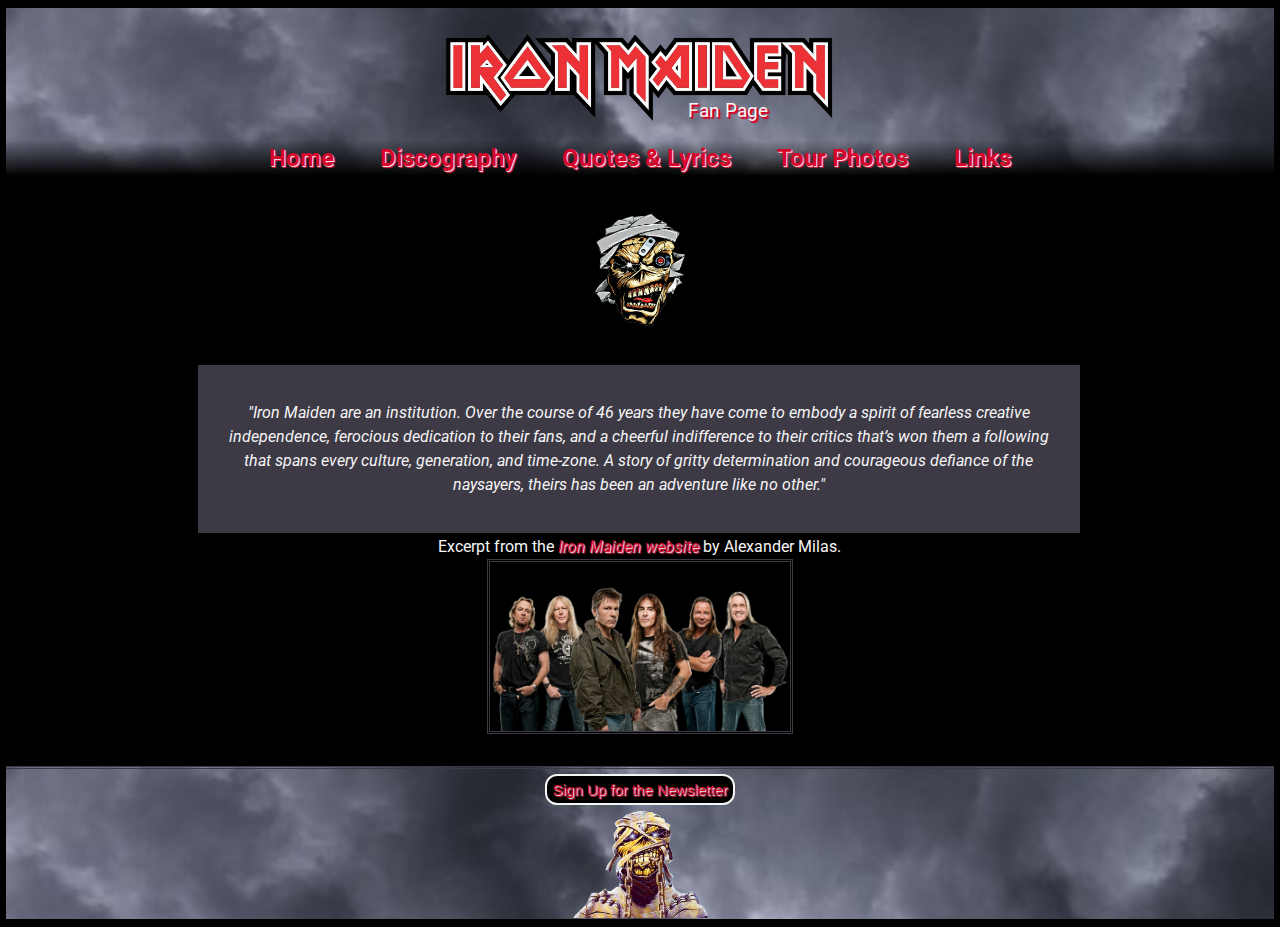
<file: index.html>
<!DOCTYPE html>
<html lang="en">

<head>
    <meta charset="UTF-8">
    <meta http-equiv="X-UA-Compatible" content="IE=edge">
    <meta name="viewport" content="width=device-width, initial-scale=1.0">
    <title>Iron Maiden Fan Page</title>
    <link rel="stylesheet" href="css/index-styles.css" />
    <link rel="preconnect" href="https://fonts.googleapis.com">
<link rel="preconnect" href="https://fonts.gstatic.com" crossorigin>
<link href="https://fonts.googleapis.com/css2?family=Roboto:wght@300&display=swap" rel="stylesheet"> 
</head>

<body>
    <header>
        <img src="images/iron-maiden-logo.png" alt="Iron Maiden Logo" class="top-logo">
        <h1>Fan Page</h1>

        <div class="navbar">
            <a href="index.html">Home</a>
            <div class="dropdown">
              <button class="dropbtn">More...
                <i class="fa fa-caret-down"></i>
              </button>
              <div class="dropdown-content">
                <li><a href="html/discography.html">Discography</a></li>
                <li><a href="html/quotes.html">Quotes & Lyrics</a></li>
                <li><a href="html/tour-photos.html">Tour Photos</a></li>
                <li><a href="html/links.html">Links</a></li>
              </div>
            </div>
          </div> 

        <nav class="top-nav-bar">
            <ul>
                <li><a href="index.html">Home</a></li>
                <li><a href="html/discography.html">Discography</a></li>
                <li><a href="html/quotes.html">Quotes & Lyrics</a></li>
                <li><a href="html/tour-photos.html">Tour Photos</a></li>
                <li><a href="html/links.html">Links</a></li>
            </ul>
        </nav>
    </header>

    <main>

        <section>
            <img src="images/eddie-head-small.png" alt="Small Eddie Head" class="small-eddie">
            <p id="about-iron-maiden">
            <figure>
                <blockquote>
                    <p>"Iron Maiden are an institution. Over the course of 46 years they have come to embody a spirit
                        of
                        fearless creative independence, ferocious dedication to their fans, and a cheerful
                        indifference
                        to their critics that’s won them a following that spans every culture, generation, and
                        time-zone. A story of gritty determination and courageous defiance of the naysayers, theirs
                        has
                        been an adventure like no other."</p>
                </blockquote>
                <figcaption>Excerpt from the <cite><a href="https://www.ironmaiden.com/the-band">Iron Maiden
                            website</a></cite> by Alexander Milas.</figcaption>
            </figure>
            <img src="images/IM-band-transparent.png" alt="Iron Maiden Band Members Photo" class="about-img">
            </p>
        </section>

    </main>

    <footer>
        <button id="newsletter-button">
            <a href="html/newsletter/info.html">Sign Up for the Newsletter</a>
        </button>
        <img src="images/eddie transparent.png" alt="Eddie" class="logo-bottom">
    </footer>

</body>

</html>
</file>
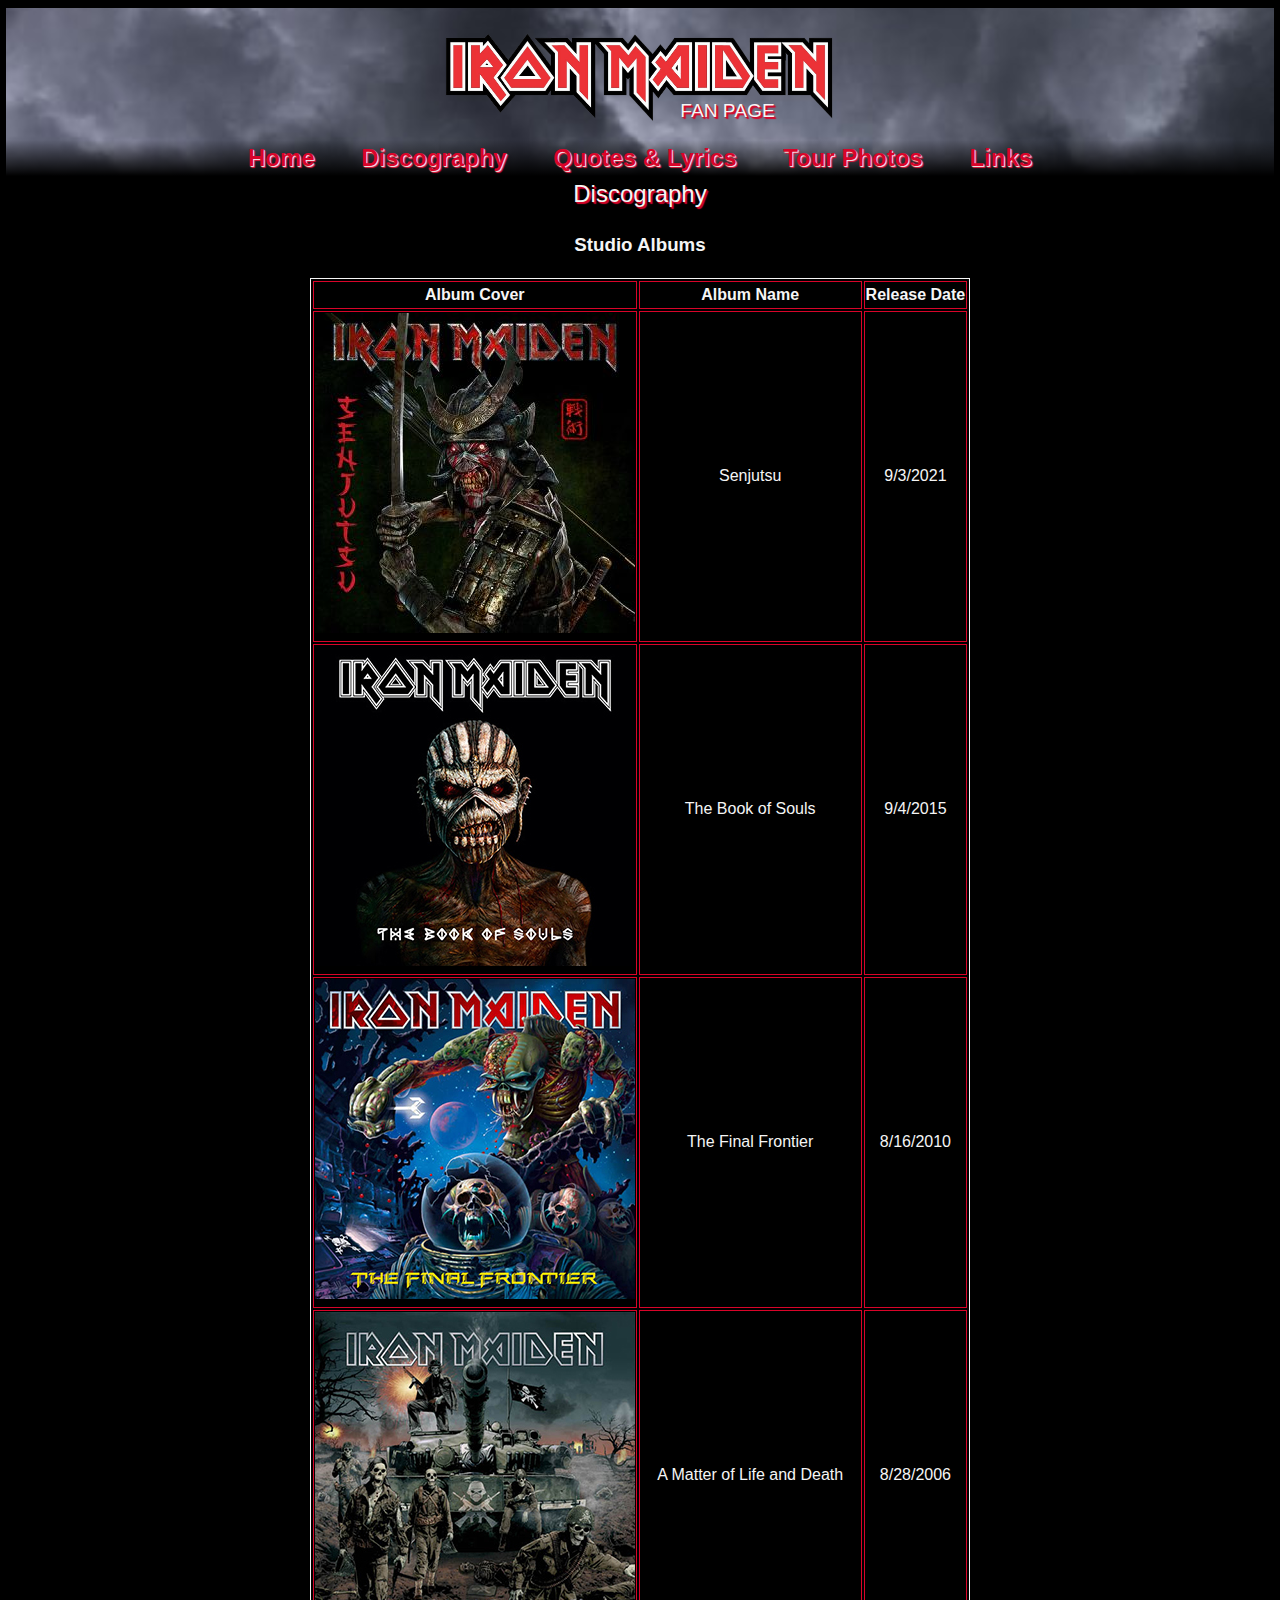
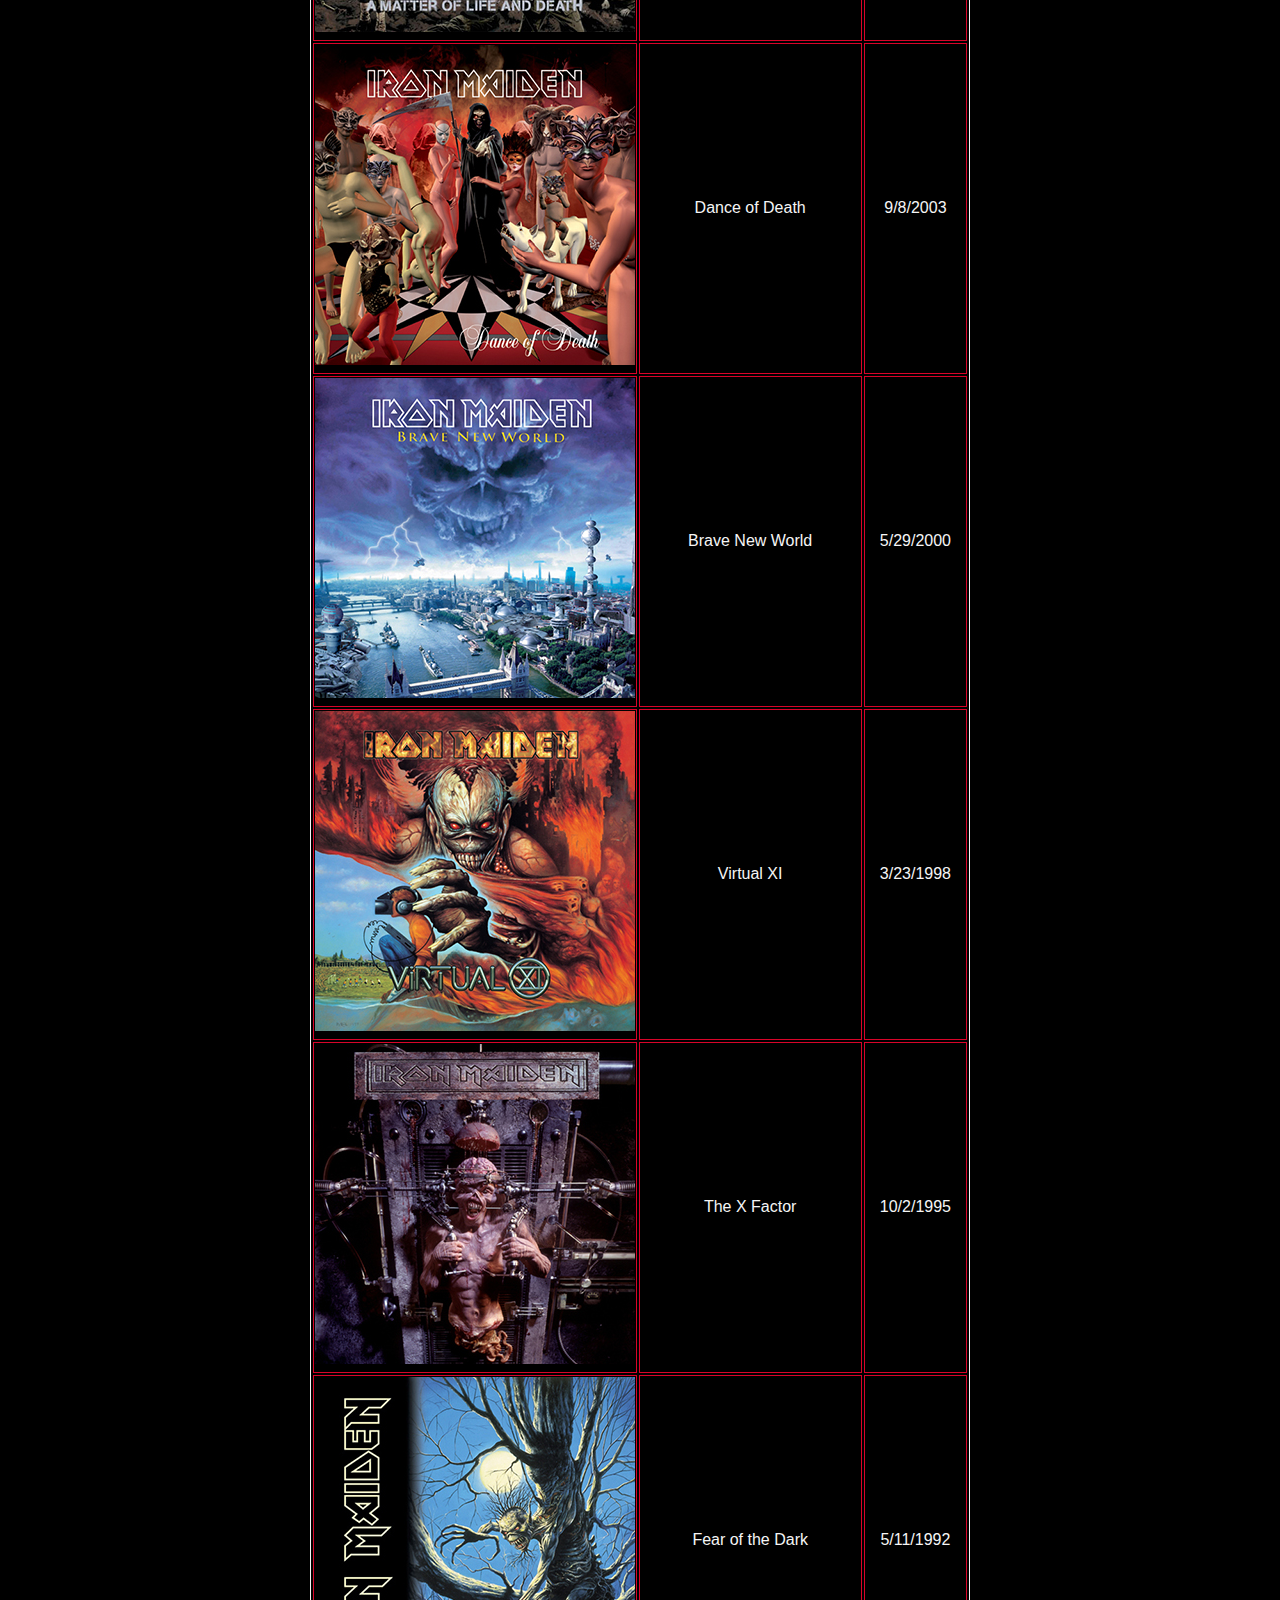
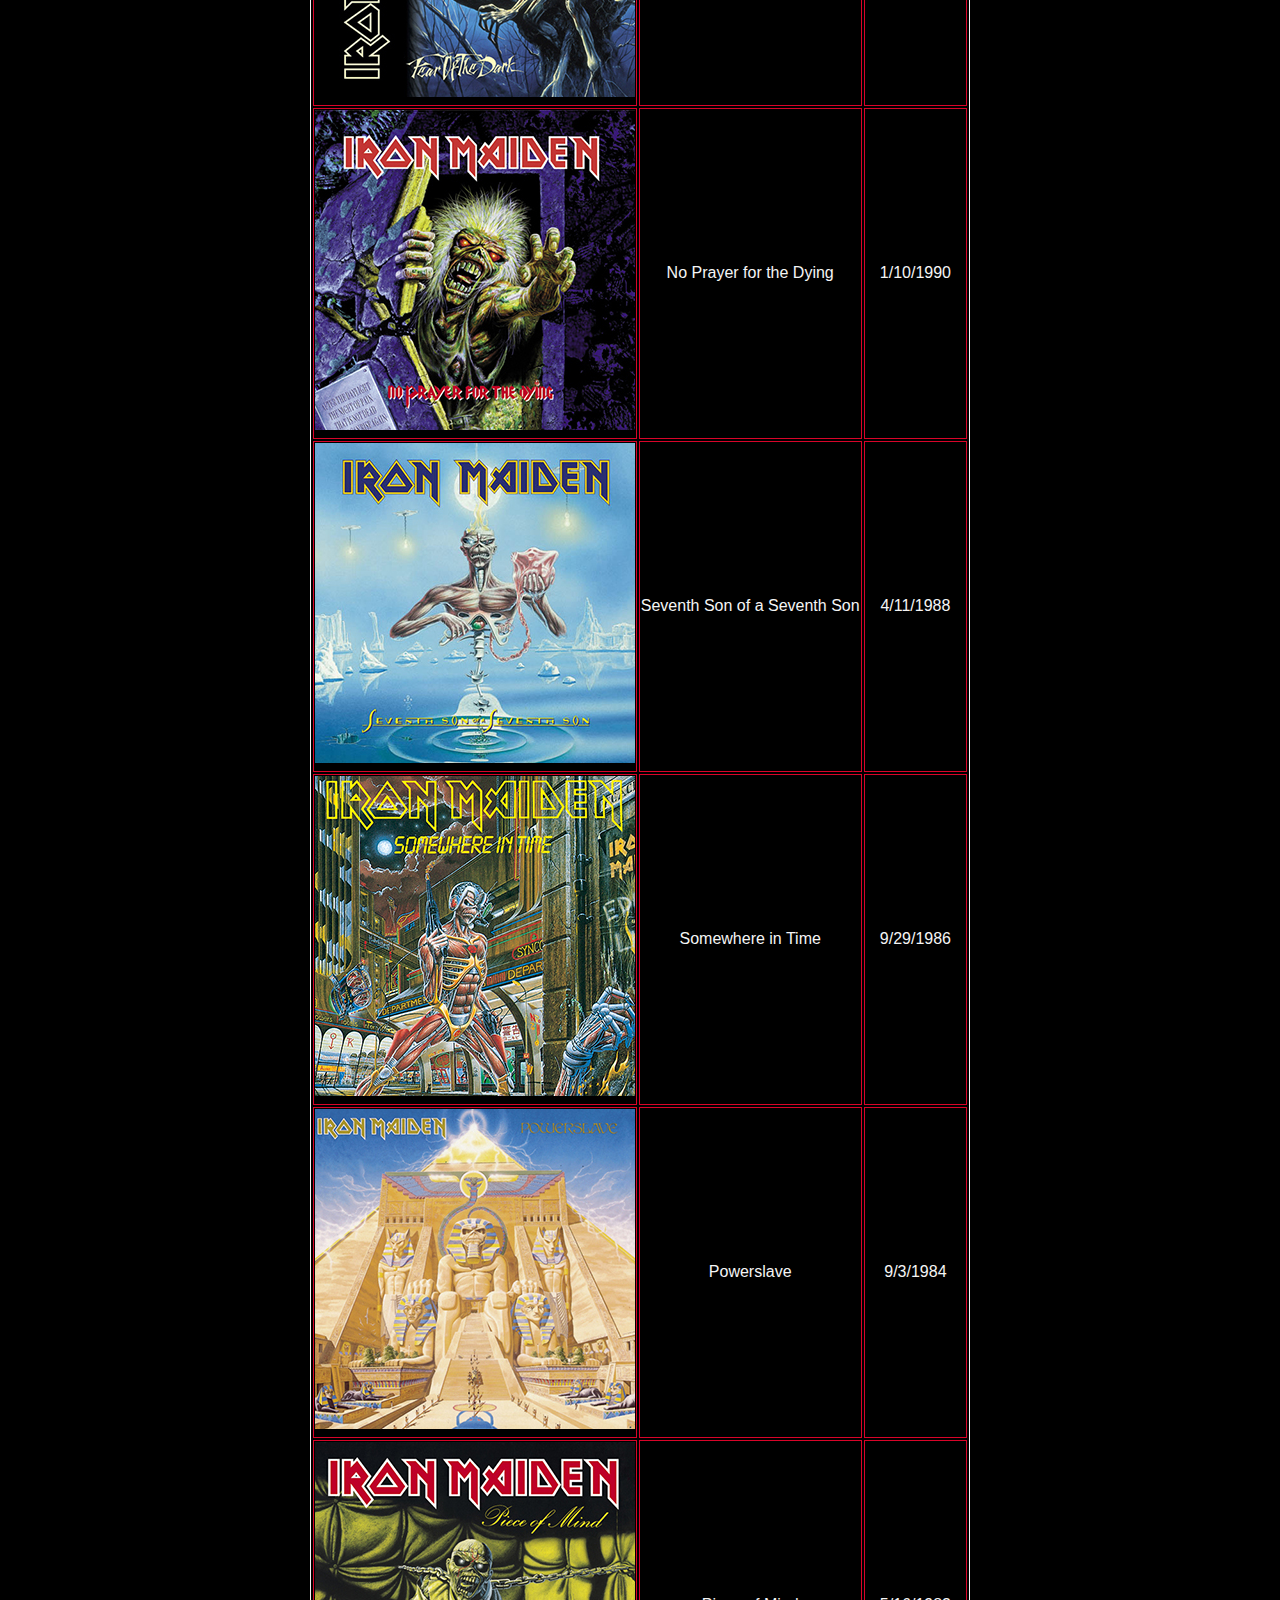
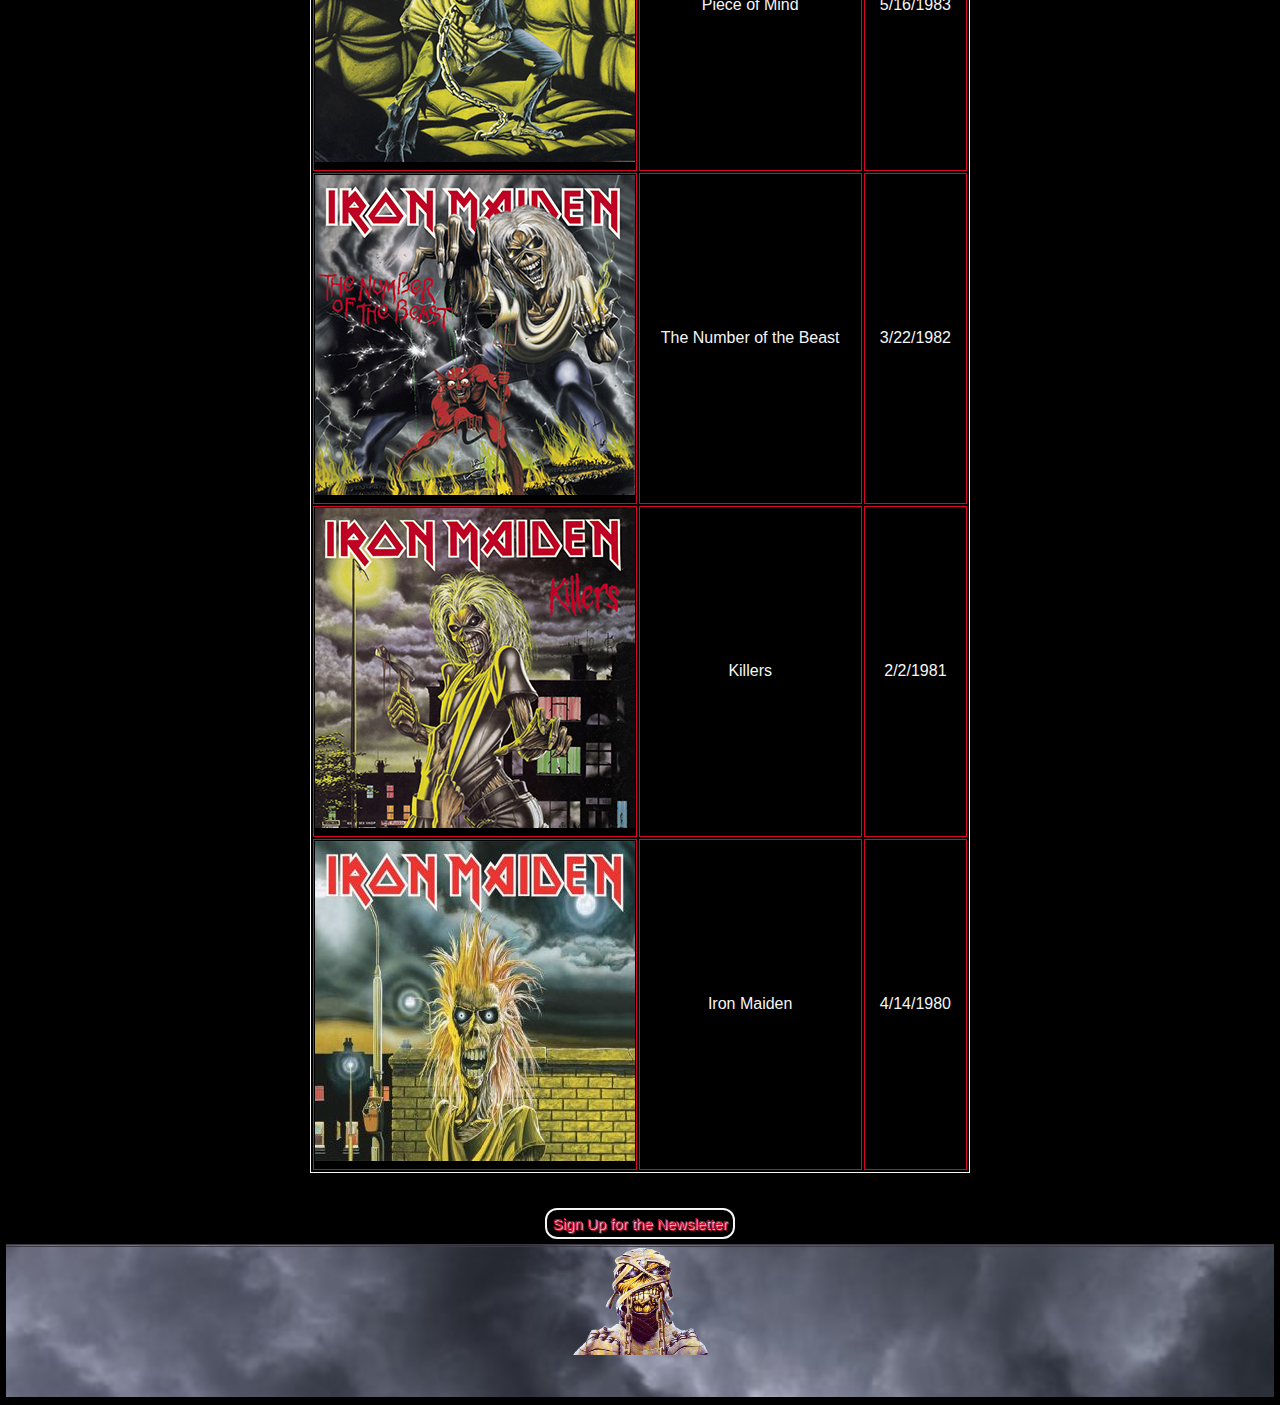
<file: discography.html>
<!DOCTYPE html>
<html lang="en">
<head>
    <meta charset="UTF-8">
    <meta http-equiv="X-UA-Compatible" content="IE=edge">
    <meta name="viewport" content="width=device-width, initial-scale=1.0">
    <title>Discography</title>
    <link rel="stylesheet" href="css/index-styles.css" />
</head>
<body>
    <header>
        <img src="images/iron-maiden-logo.png" alt="Iron Maiden Logo" class="top-logo">
        <h1 class="welcome">FAN PAGE</h1>
        <nav>
            <ul class="top-nav-bar">
                <li><a href="index.html">Home</a></li>
                <li><a href="discography.html">Discography</a></li>
                <li><a href="quotes.html">Quotes & Lyrics</a></li>
                <li><a href="tour-photos.html">Tour Photos</a></li>
                <li><a href="links.html">Links</a></li>
            </ul>
        </nav>
    </header>
    <main>
        <section>
            <h2 class="underline">Discography</h2>
            <h3>Studio Albums</h3>
            <table class="center-table">
                <thead>
                    <tr>
                        <th>Album Cover</th>
                        <th>Album Name</th>
                        <th>Release Date</th>
                    </tr>
                </thead>
                <tbody>
                    <tr>
                        <td><img src="images/senjutsu.jpg" alt="Senjutsu Album Cover" class="table-albums"></td>
                        <td>Senjutsu</td>
                        <td>9/3/2021</td>
                    </tr>
                    <tr>
                        <td><img src="images/album-the-book-of-souls.jpg" alt="Book of Souls Album Cover"
                                class="table-albums"></td>
                        <td>The Book of Souls</td>
                        <td>9/4/2015</td>
                    </tr>
                    <tr>
                        <td><img src="images/album-final-frontier.jpg" alt="The Final Frontier Album Cover"
                                class="table-albums"></td>
                        <td>The Final Frontier</td>
                        <td>8/16/2010</td>
                    </tr>
                    <tr>
                        <td><img src="images/album-a-matter-of-life-and-death.jpg"
                                alt="A Matter of Life and Death Album Cover" class="table-albums"></td>
                        <td>A Matter of Life and Death</td>
                        <td>8/28/2006</td>
                    </tr>
                    <tr>
                        <td><img src="images/album-dance-of-death.jpg" alt="Dance of Death Album Cover"
                                class="table-albums"></td>
                        <td>Dance of Death</td>
                        <td>9/8/2003</td>
                    </tr>
                    <tr>
                        <td><img src="images/album-brave-new-world.jpg" alt="Brave New World Album Cover"
                                class="table-albums"></td>
                        <td>Brave New World</td>
                        <td>5/29/2000</td>
                    </tr>
                    <tr>
                        <td><img src="images/album-virtual-xi.jpg" alt="Virtual XI Album Cover" class="table-albums">
                        </td>
                        <td>Virtual XI</td>
                        <td>3/23/1998</td>
                    </tr>
                    <tr>
                        <td><img src="images/album-the-x-factor.jpg" alt="The X Factor Album Cover"
                                class="table-albums"></td>
                        <td>The X Factor</td>
                        <td>10/2/1995</td>
                    </tr>
                    <tr>
                        <td><img src="images/album-fear-of-the-dark.jpg" alt="Fear of the Dark Album Cover"
                                class="table-albums"></td>
                        <td>Fear of the Dark</td>
                        <td>5/11/1992</td>
                    </tr>
                    <tr>
                        <td><img src="images/album-no-prayer-for-the-dying.jpg"
                                alt="No Prayer for the Dying Album Cover" class="table-albums"></td>
                        <td>No Prayer for the Dying</td>
                        <td>1/10/1990</td>
                    </tr>
                    <tr>
                        <td><img src="images/album-seventh-son.jpg" alt="Seventh Son of a Seventh Son Album Cover"
                                class="table-albums"></td>
                        <td>Seventh Son of a Seventh Son</td>
                        <td>4/11/1988</td>
                    </tr>
                    <tr>
                        <td><img src="images/album-somewhere-in-time.jpg" alt="Somewhere in Time Album Cover"
                                class="table-albums"></td>
                        <td>Somewhere in Time</td>
                        <td>9/29/1986</td>
                    </tr>
                    <tr>
                        <td><img src="images/album-power-slave.jpg" alt="Powerslave Album Cover" class="table-albums">
                        </td>
                        <td>Powerslave</td>
                        <td>9/3/1984</td>
                    </tr>
                    <tr>
                        <td><img src="images/album-piece-of-mind.jpg" alt="Piece of Mind Album Cover"
                                class="table-albums"></td>
                        <td>Piece of Mind</td>
                        <td>5/16/1983</td>
                    </tr>
                    <tr>
                        <td><img src="images/album-number-of-the-beast.jpg" alt="Number of the Beast Album Cover"
                                class="table-albums"></td>
                        <td>The Number of the Beast</td>
                        <td>3/22/1982</td>
                    </tr>
                    <tr>
                        <td><img src="images/album-killers.jpg" alt="Killers Album Cover" class="table-albums"></td>
                        <td>Killers</td>
                        <td>2/2/1981</td>
                    </tr>
                    <tr>
                        <td><img src="images/album-iron-maiden.jpg" alt="Iron Maiden 1980 Album Cover"
                                class="table-albums"></td>
                        <td>Iron Maiden</td>
                        <td>4/14/1980</td>
                    </tr>
                </tbody>
            </table>
        </section>

        <button id="newsletter-button">
            <a href="info.html">Sign Up for the Newsletter</a>
        </button>

    </main>

    <footer>
        <img src="images/eddie transparent.png" alt="Eddie" class="logo-bottom">
    </footer>
    
</body>
</html>
</file>
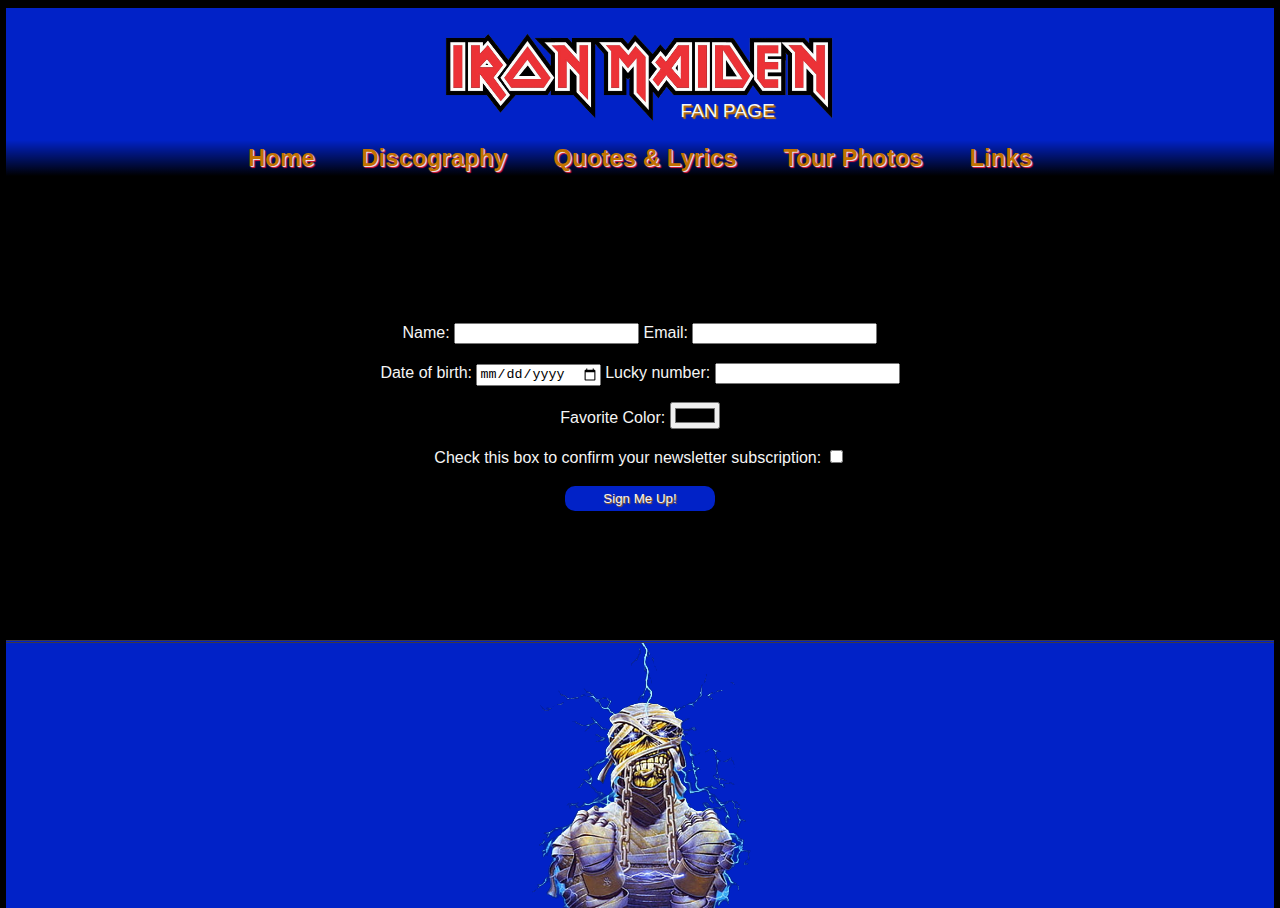
<file: info.html>
<!DOCTYPE html>
<html lang="en">

<head>
    <meta charset="UTF-8">
    <meta http-equiv="X-UA-Compatible" content="IE=edge">
    <meta name="viewport" content="width=device-width, initial-scale=1.0">
    <title>Newsletter</title>
    <link rel="stylesheet" href="css/info-styles.css" />
    <link rel="index" href="index.html" />
</head>

<body>

    <header>
        <img src="images/iron-maiden-logo.png" alt="Iron Maiden Logo" class="top-logo">
        <h1 class="welcome">FAN PAGE</h1>
        <nav>
            <ul class="top-nav-bar">
                <li><a href="index.html">Home</a></li>
                <li><a href="discography.html">Discography</a></li>
                <li><a href="quotes.html">Quotes & Lyrics</a></li>
                <li><a href="tour-photos.html">Tour Photos</a></li>
                <li><a href="links.html">Links</a></li>
            </ul>
        </nav>
    </header>

    <main>
        <div class="form-box">
            <form action="/registration" method="POST">
                <p>
                    <label for="name">Name: </label>
                    <input id="name" name="name" type="text" required />

                    <label for="email">Email: </label>
                    <input id="email" name="email" type="email" required />
                </p>
                <p>
                    <label for="date-of-birth">Date of birth: </label>
                    <input id="date-of-birth" name="date-of-birth" type="date" />

                    <label for="lucky-number">Lucky number: </label>
                    <input id="lucky-number" name="lucky-number" type="number" />
                </p>
                <p>
                    <label for="favorite-color">Favorite Color: </label>
                    <input id="favorite-color" name="favorite-color" type="color">
                </p>
                <p>
                    <label for="confirmation">Check this box to confirm your newsletter subscription: </label>
                    <input id="confirmation" name="confirmation" type="checkbox" />
                </p>
                <input id="submit" name="submit" type="submit" value="Sign Me Up!" />
        </div>
        </form>

    </main>

    <footer>
        <img src="images/eddie-transparent2.png" alt="Eddie" class="eddie-bottom">
    </footer>

</body>

</html>
</file>
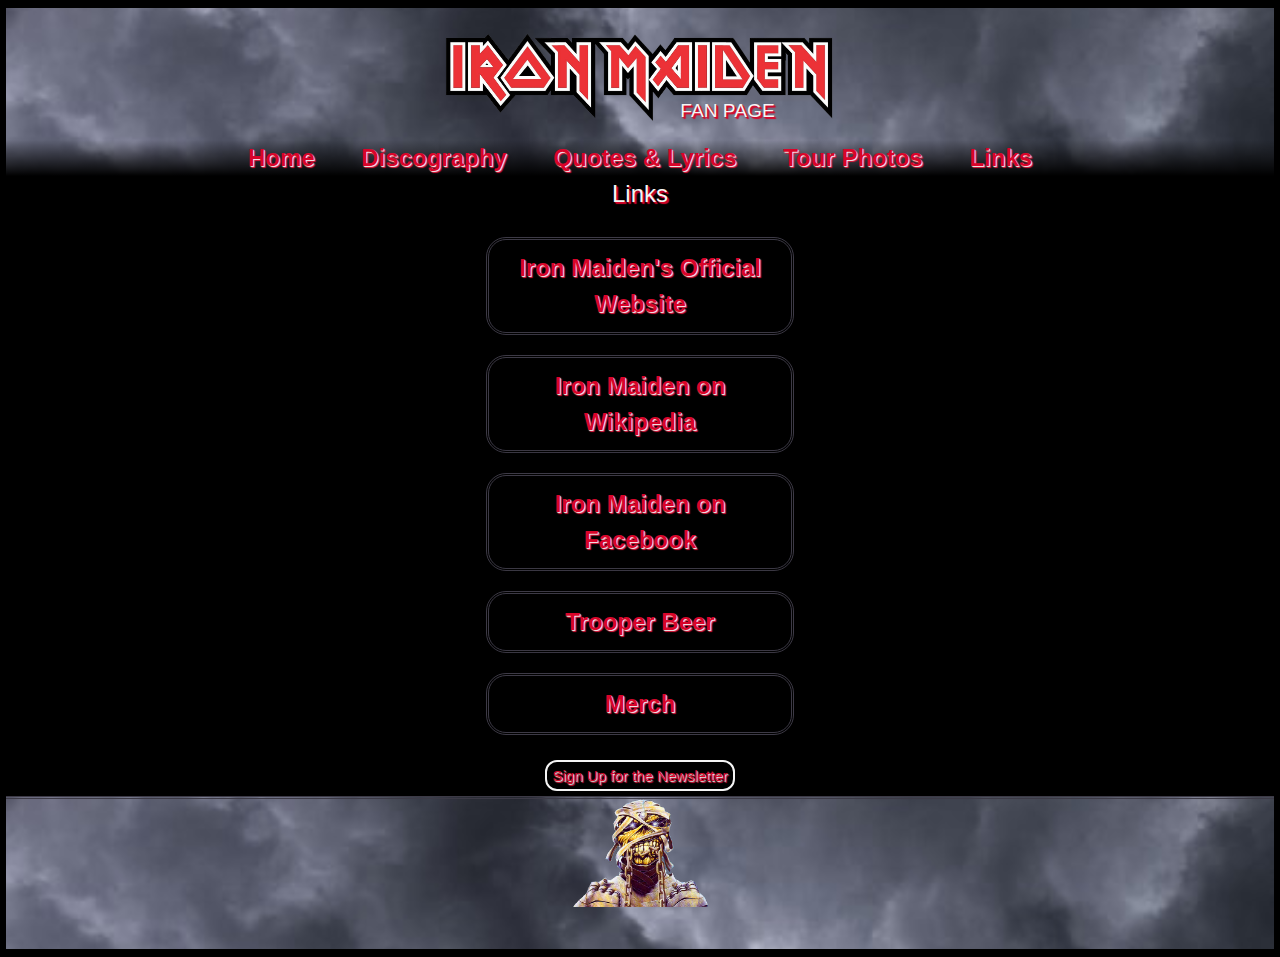
<file: links.html>
<!DOCTYPE html>
<html lang="en">
<head>
    <meta charset="UTF-8">
    <meta http-equiv="X-UA-Compatible" content="IE=edge">
    <meta name="viewport" content="width=device-width, initial-scale=1.0">
    <title>Links</title>
    <link rel="stylesheet" href="css/index-styles.css" />
</head>
<body>
    <header>
        <img src="images/iron-maiden-logo.png" alt="Iron Maiden Logo" class="top-logo">
        <h1 class="welcome">FAN PAGE</h1>
        <nav>
            <ul class="top-nav-bar">
                <li><a href="index.html">Home</a></li>
                <li><a href="discography.html">Discography</a></li>
                <li><a href="quotes.html">Quotes & Lyrics</a></li>
                <li><a href="tour-photos.html">Tour Photos</a></li>
                <li><a href="links.html">Links</a></li>
            </ul>
        </nav>
    </header>
    <main>

        <section id="links-section" class="anchor">
            <h2 class="underline">Links</h2>
            <ul>
                <li class="link-list"><a href="https://www.ironmaiden.com/">Iron Maiden's Official Website</a></li>
                <li class="link-list"><a href="https://en.wikipedia.org/wiki/Iron_Maiden">Iron Maiden on Wikipedia</a>
                </li>
                <li class="link-list"><a href="https://www.facebook.com/ironmaiden/">Iron Maiden on Facebook</a></li>
                <li class="link-list"><a href="https://www.ironmaidenbeer.com/">Trooper Beer</a></li>
                <li class="link-list"><a href="https://merch.ironmaiden.com/">Merch</a></li>
            </ul>

        </section>

        <button id="newsletter-button">
            <a href="info.html">Sign Up for the Newsletter</a>
        </button>

    </main>

    <footer>
        <img src="images/eddie transparent.png" alt="Eddie" class="logo-bottom">
    </footer>

</body>
</html>
</file>
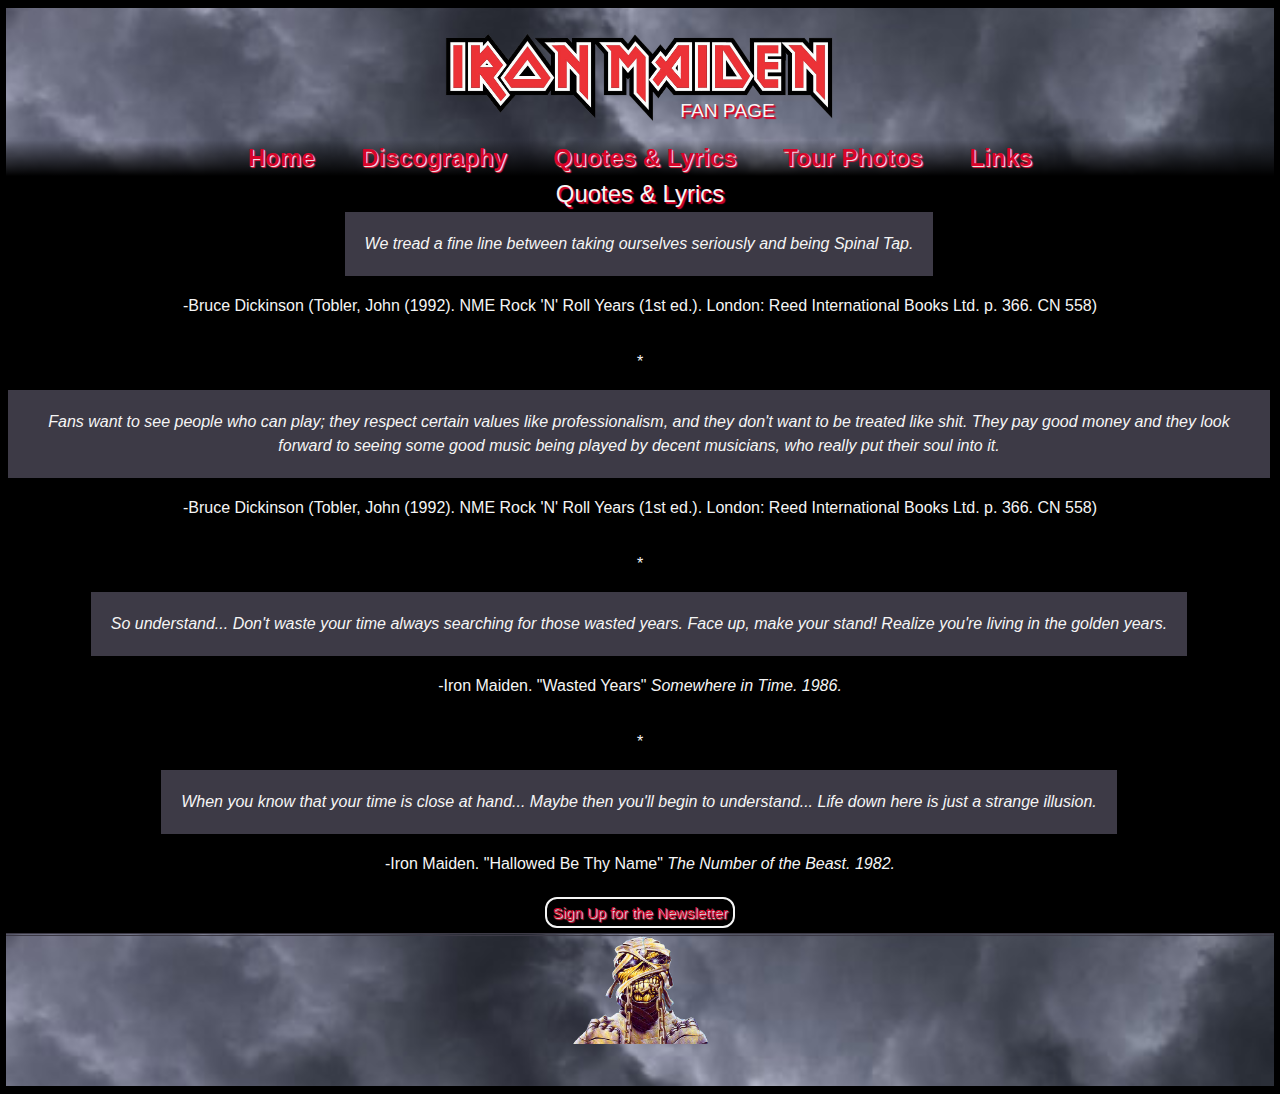
<file: quotes.html>
<!DOCTYPE html>
<html lang="en">
<head>
    <meta charset="UTF-8">
    <meta http-equiv="X-UA-Compatible" content="IE=edge">
    <meta name="viewport" content="width=<device-width>, initial-scale=1.0">
    <title>Quotes & Lyrics</title>
    <link rel="stylesheet" href="css/index-styles.css" />
</head>
<body>
    <header>
        <img src="images/iron-maiden-logo.png" alt="Iron Maiden Logo" class="top-logo">
        <h1 class="welcome">FAN PAGE</h1>
        <nav>
            <ul class="top-nav-bar">
                <li><a href="index.html">Home</a></li>
                <li><a href="discography.html">Discography</a></li>
                <li><a href="quotes.html">Quotes & Lyrics</a></li>
                <li><a href="tour-photos.html">Tour Photos</a></li>
                <li><a href="links.html">Links</a></li>
            </ul>
        </nav>
    </header>
    <main>

        <section id="quotes-section" class="anchor">
            <h2 class="underline">Quotes & Lyrics</h2>

            <blockquote cite="https://en.wikiquote.org/wiki/Bruce_Dickinson">
                We tread a fine line between taking ourselves seriously and being Spinal Tap.
            </blockquote>
            <p>-Bruce Dickinson (Tobler, John (1992). NME Rock 'N' Roll Years (1st ed.). London: Reed International
                Books Ltd. p. 366. CN
                558)</p>
            <!-- <hr class="line"> -->

            <p>*</p>

            <blockquote cite="https://en.wikiquote.org/wiki/Bruce_Dickinson">
                Fans want to see people who can play; they respect certain values like professionalism, and they don't
                want to be treated like shit. They pay good money and they look forward to seeing some good music being
                played by decent musicians, who really put their soul into it.
            </blockquote>
            <p>-Bruce Dickinson (Tobler, John (1992). NME Rock 'N' Roll Years (1st ed.). London: Reed International
                Books Ltd. p. 366. CN
                558)</p>

            <p>*</p>

            <blockquote cite="https://en.wikipedia.org/wiki/Wasted_Years">
                So understand...
                Don't waste your time always searching for those wasted years.
                Face up, make your stand!
                Realize you're living in the golden years.
            </blockquote>
            <p>-Iron Maiden. "Wasted Years" <span class="italic">Somewhere in Time. 1986.</span></p>

            <p>*</p>

            <blockquote cite="https://en.wikipedia.org/wiki/Hallowed_Be_Thy_Name_(song)">
                When you know that your time is close at hand...
                Maybe then you'll begin to understand...
                Life down here is just a strange illusion.
            </blockquote>
            <p>-Iron Maiden. "Hallowed Be Thy Name" <span class="italic">The Number of the Beast. 1982.</span></p>
        </section>

        <button id="newsletter-button">
            <a href="info.html">Sign Up for the Newsletter</a>
        </button>

    </main>

    <footer>
        <img src="images/eddie transparent.png" alt="Eddie" class="logo-bottom">
    </footer>

</body>
</html>
</file>
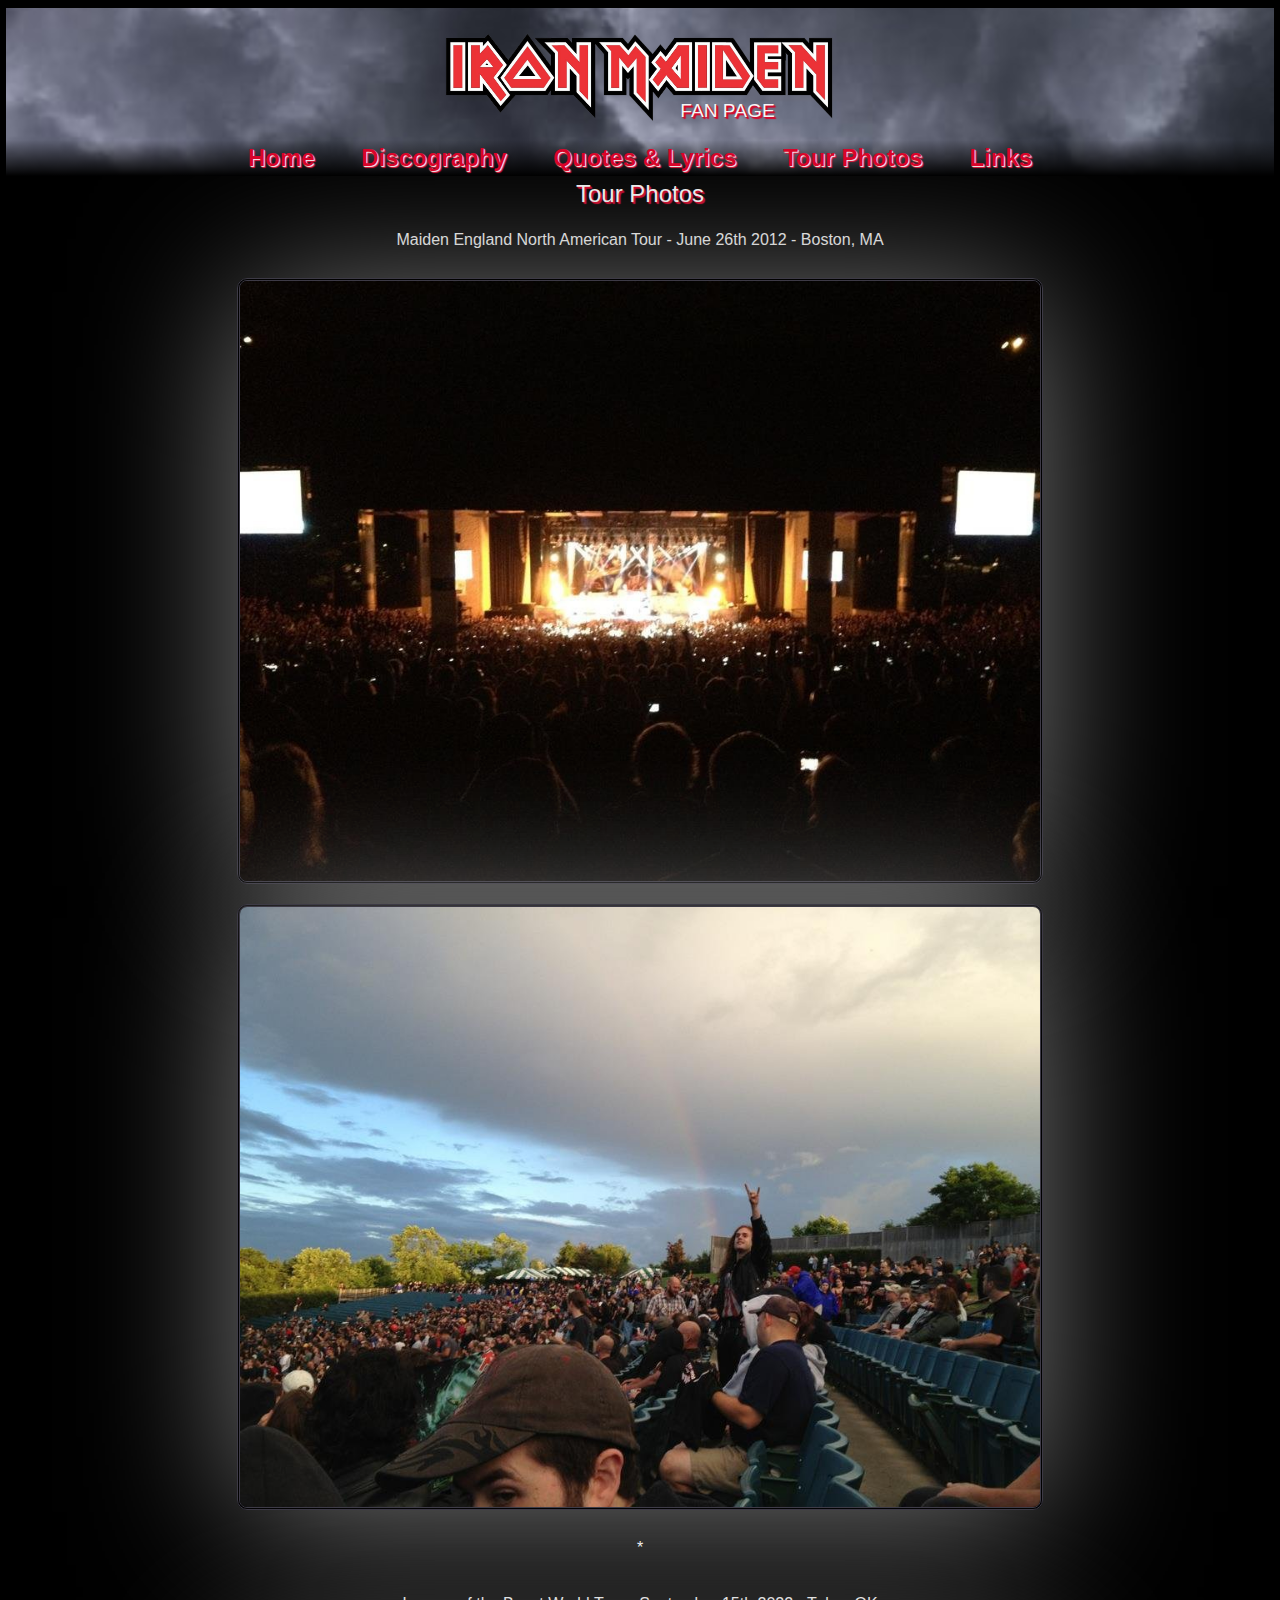
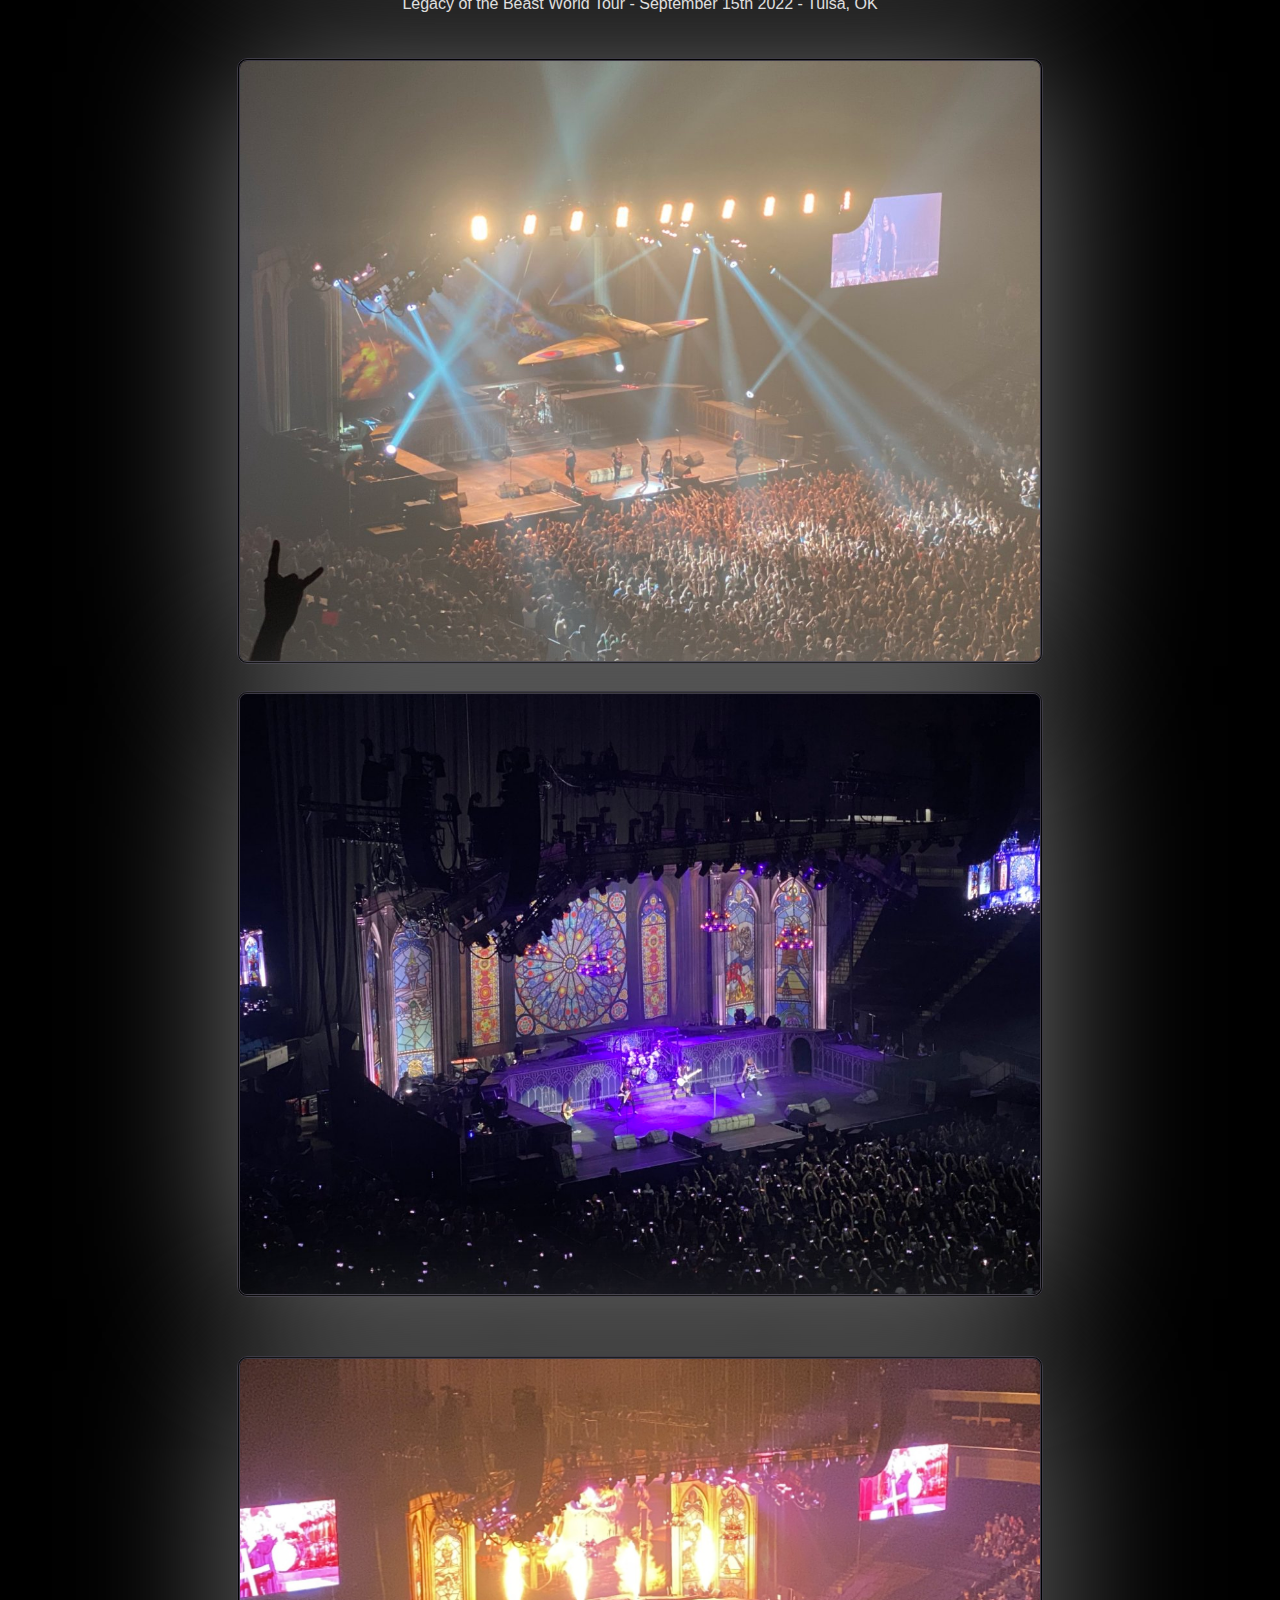
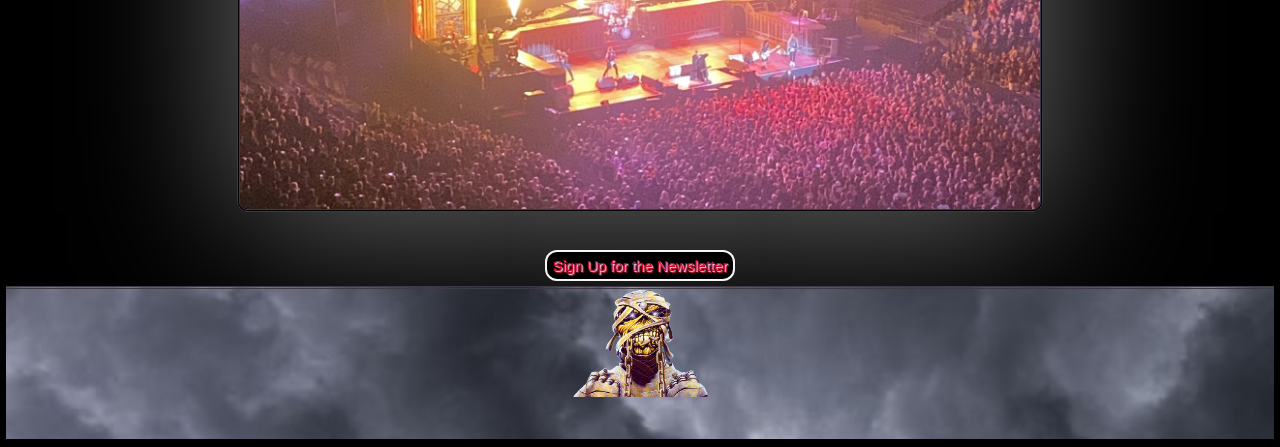
<file: tour-photos.html>
<!DOCTYPE html>
<html lang="en">
<head>
    <meta charset="UTF-8">
    <meta http-equiv="X-UA-Compatible" content="IE=edge">
    <meta name="viewport" content="width=device-width, initial-scale=1.0">
    <title>Tour Photos</title>
    <link rel="stylesheet" href="css/index-styles.css" />
</head>
<body>
    <header>
        <img src="images/iron-maiden-logo.png" alt="Iron Maiden Logo" class="top-logo">
        <h1 class="welcome">FAN PAGE</h1>
        <nav>
            <ul class="top-nav-bar">
                <li><a href="index.html">Home</a></li>
                <li><a href="discography.html">Discography</a></li>
                <li><a href="quotes.html">Quotes & Lyrics</a></li>
                <li><a href="tour-photos.html">Tour Photos</a></li>
                <li><a href="links.html">Links</a></li>
            </ul>
        </nav>
    </header>
    <main>

        <section id="tour-photos-section" class="anchor">
            <h2 class="underline">Tour Photos</h2>

            <p>Maiden England North American Tour - June 26th 2012 - Boston, MA</p>

            <img src="images/maiden england tour boston june 26 2012 2.jpg" alt="Maiden England Stage"
                class="tour-photo">
            <img src="images/maiden england tour boston june 26 2012.jpg" alt="Maiden England Rainbow"
                class="tour-photo">

            <p>*</p>

            <p>Legacy of the Beast World Tour - September 15th 2022 - Tulsa, OK</p>
            <p>
                <img src="images/legacy-of-the-beast-tulsa-sep-15-2022.jpg" alt="Legacy of the Beast Stage"
                    class="tour-photo">
                <img src="images/legacy-of-the-beast-tulsa-sep-15-2022.-2.jpg" alt="Legacy of the Beast Stage"
                    class="tour-photo">
            </p>
            <p>
                <img src="images/legacy-of-the-beast-tulsa-sep-15-2022.-3.jpg" alt="Legacy of the Beast Stage"
                    class="tour-photo">
            </p>
        </section>

        <button id="newsletter-button">
            <a href="info.html">Sign Up for the Newsletter</a>
        </button>

    </main>

    <footer>
        <img src="images/eddie transparent.png" alt="Eddie" class="logo-bottom">
    </footer>

</body>
</html>
</file>
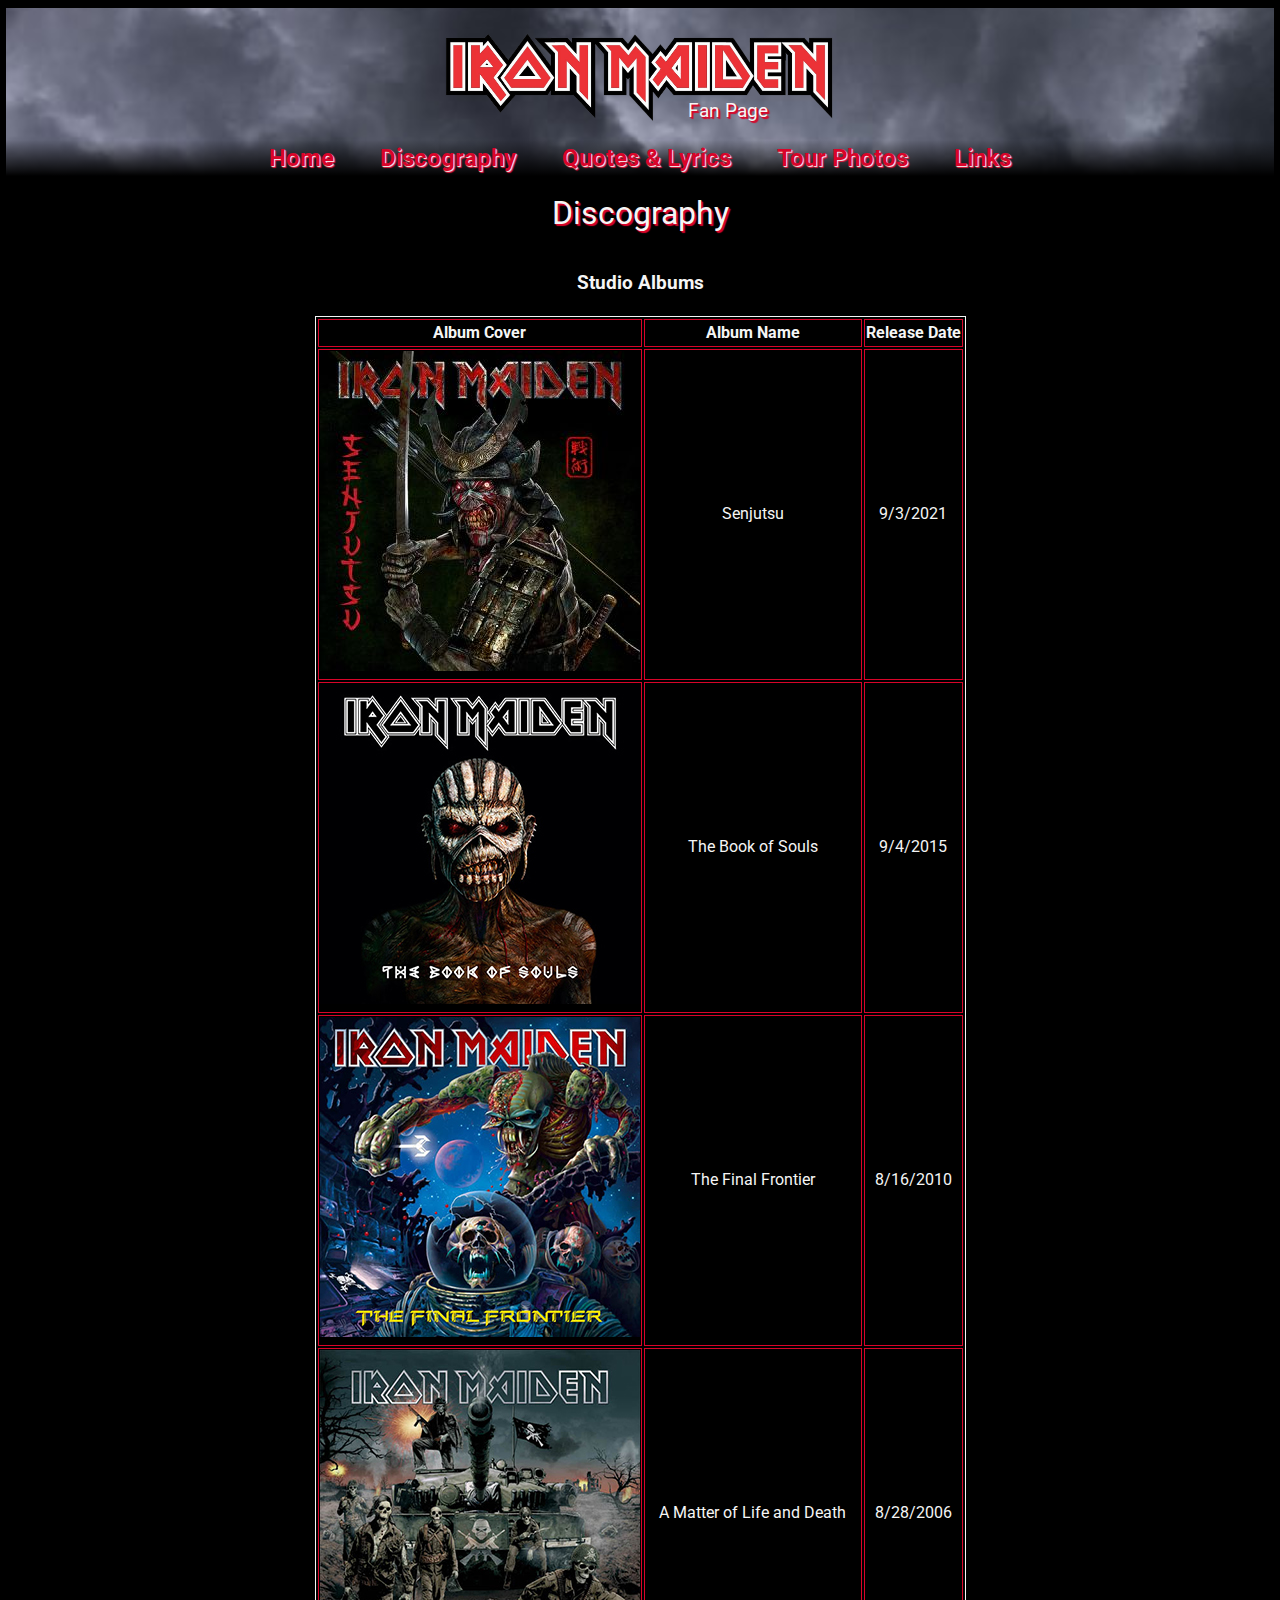
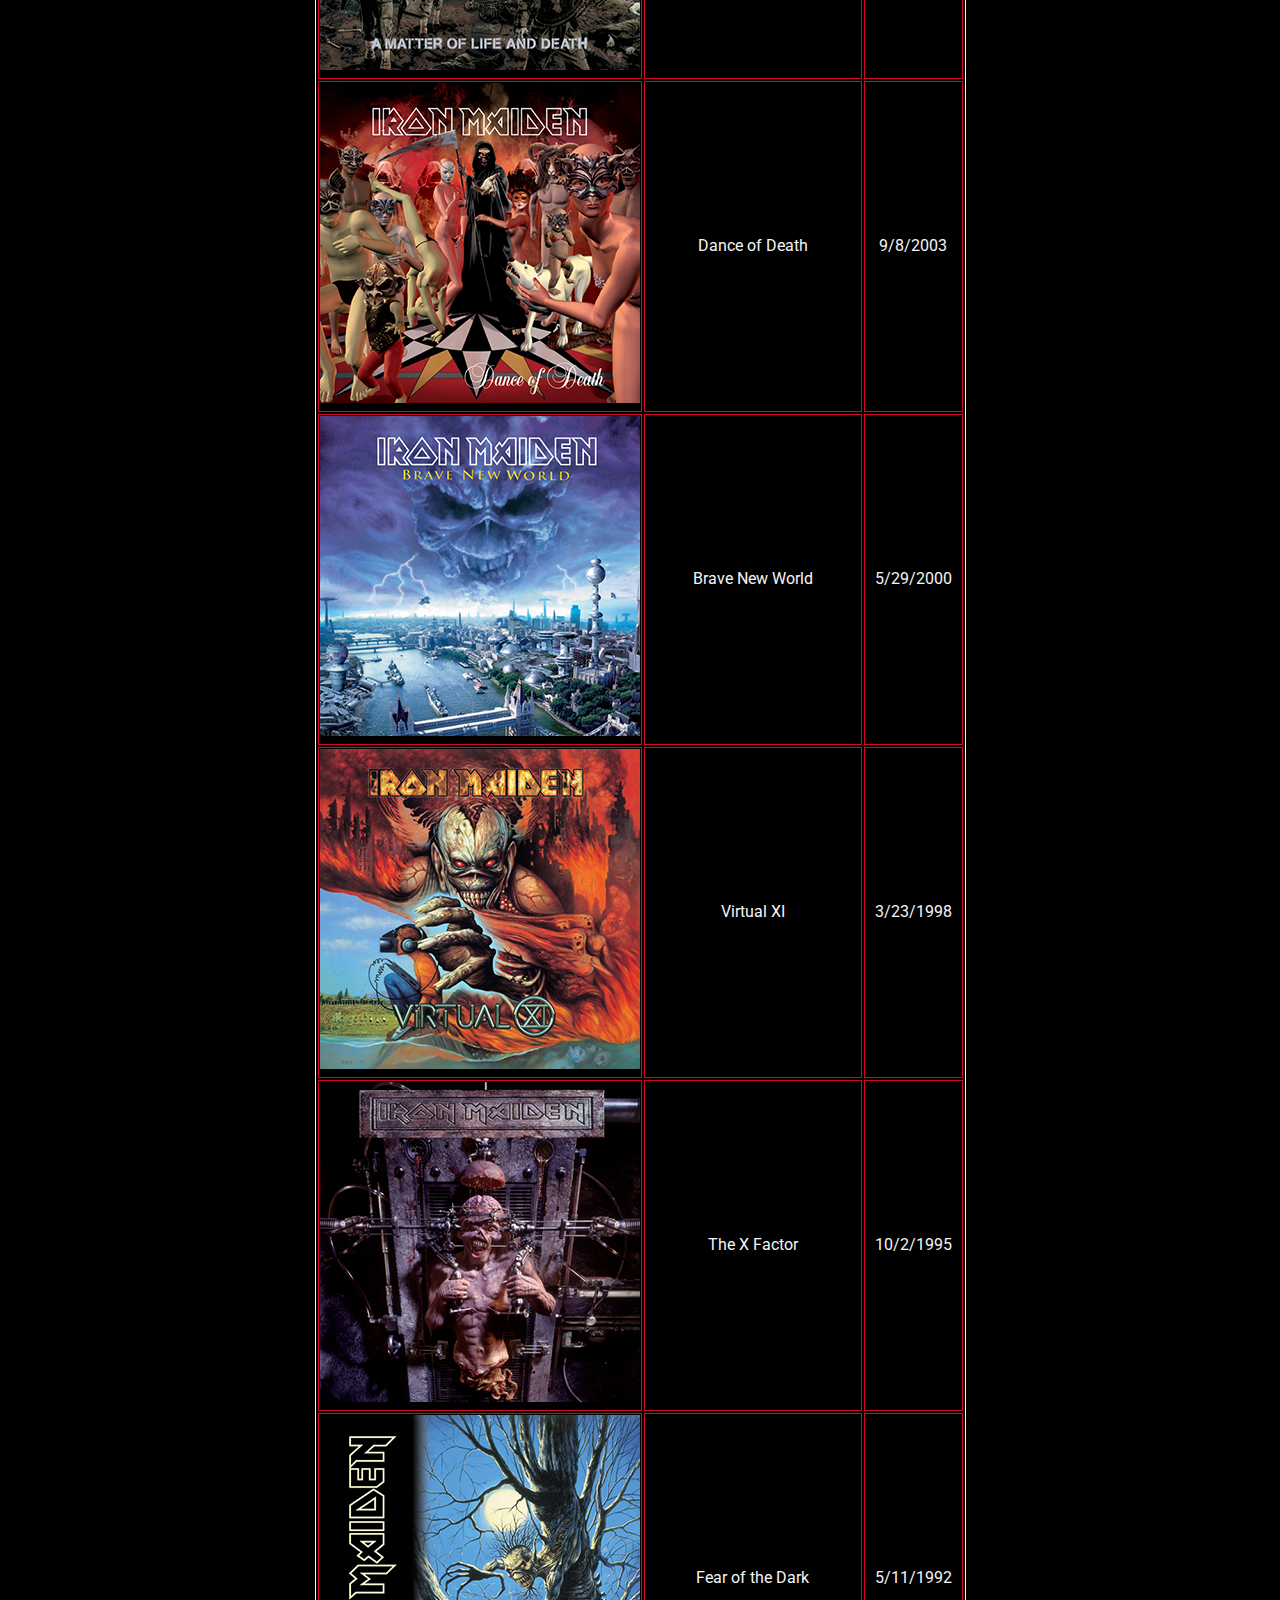
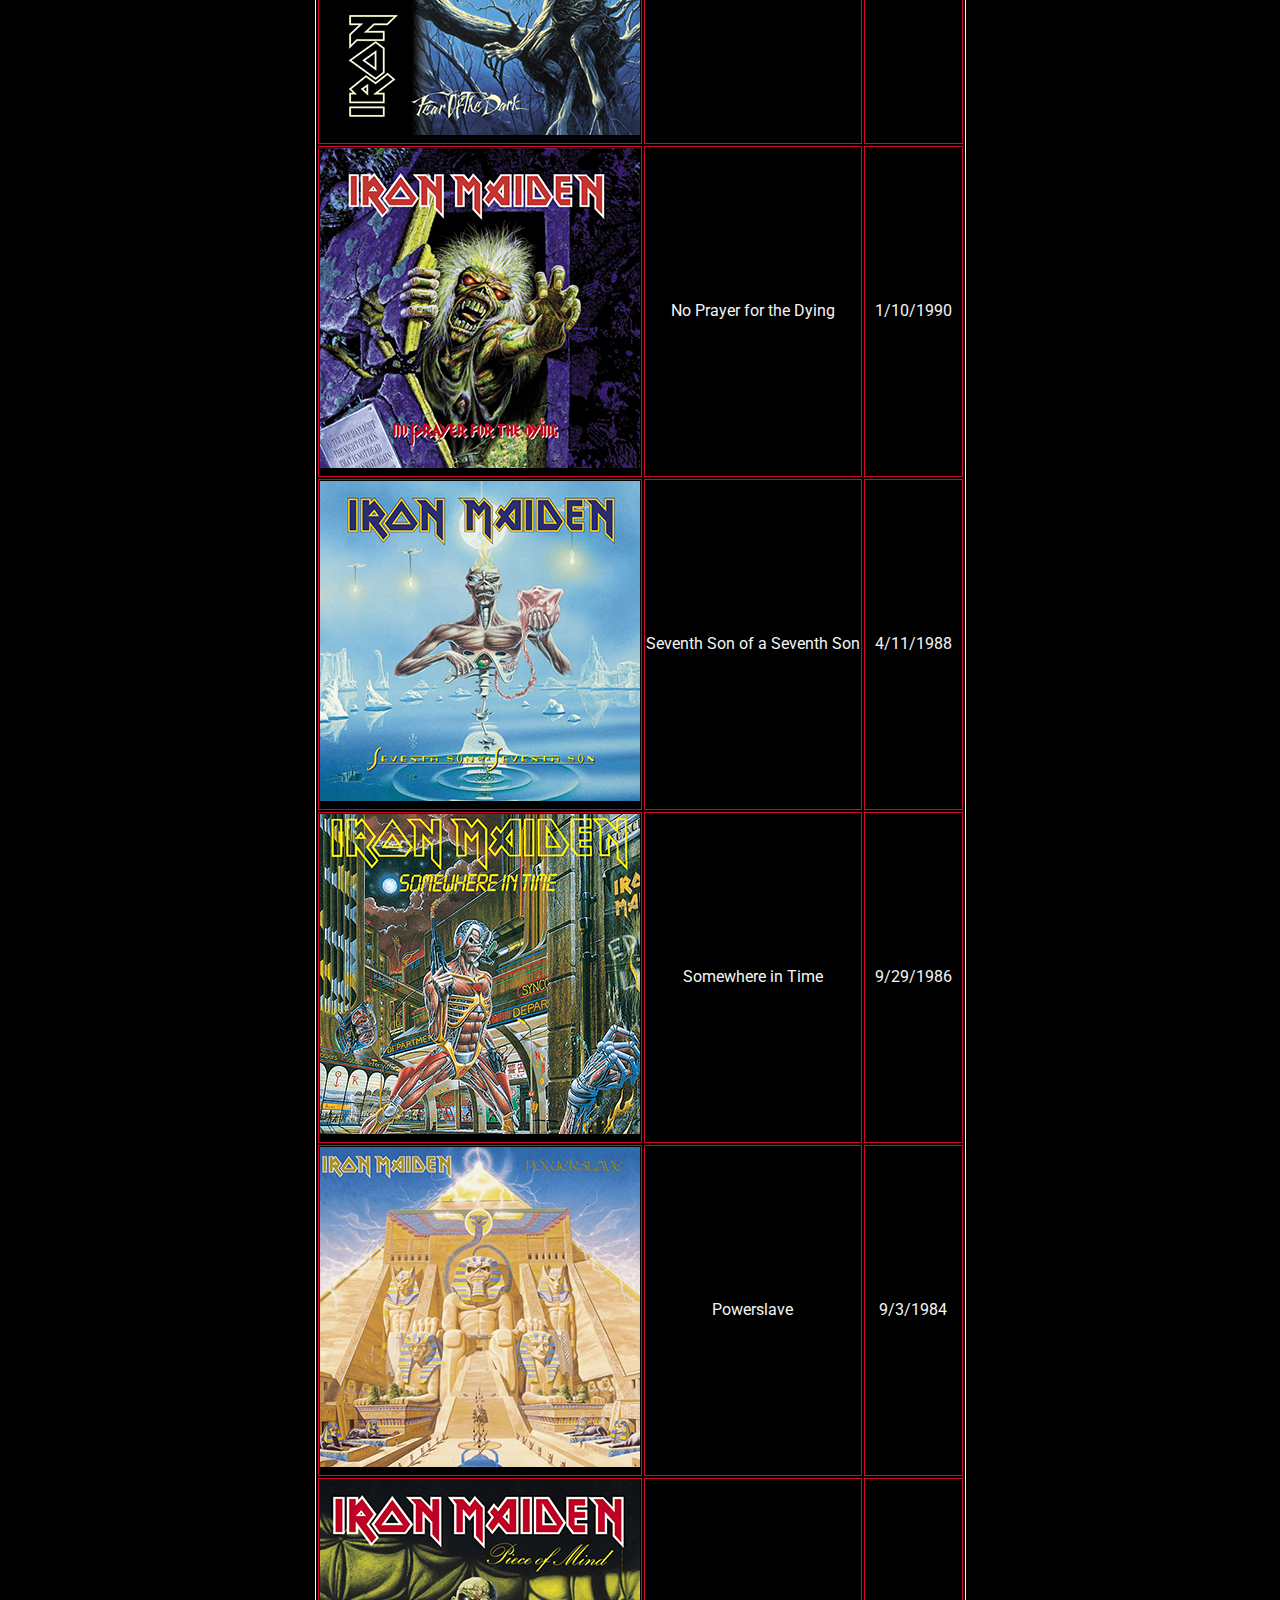
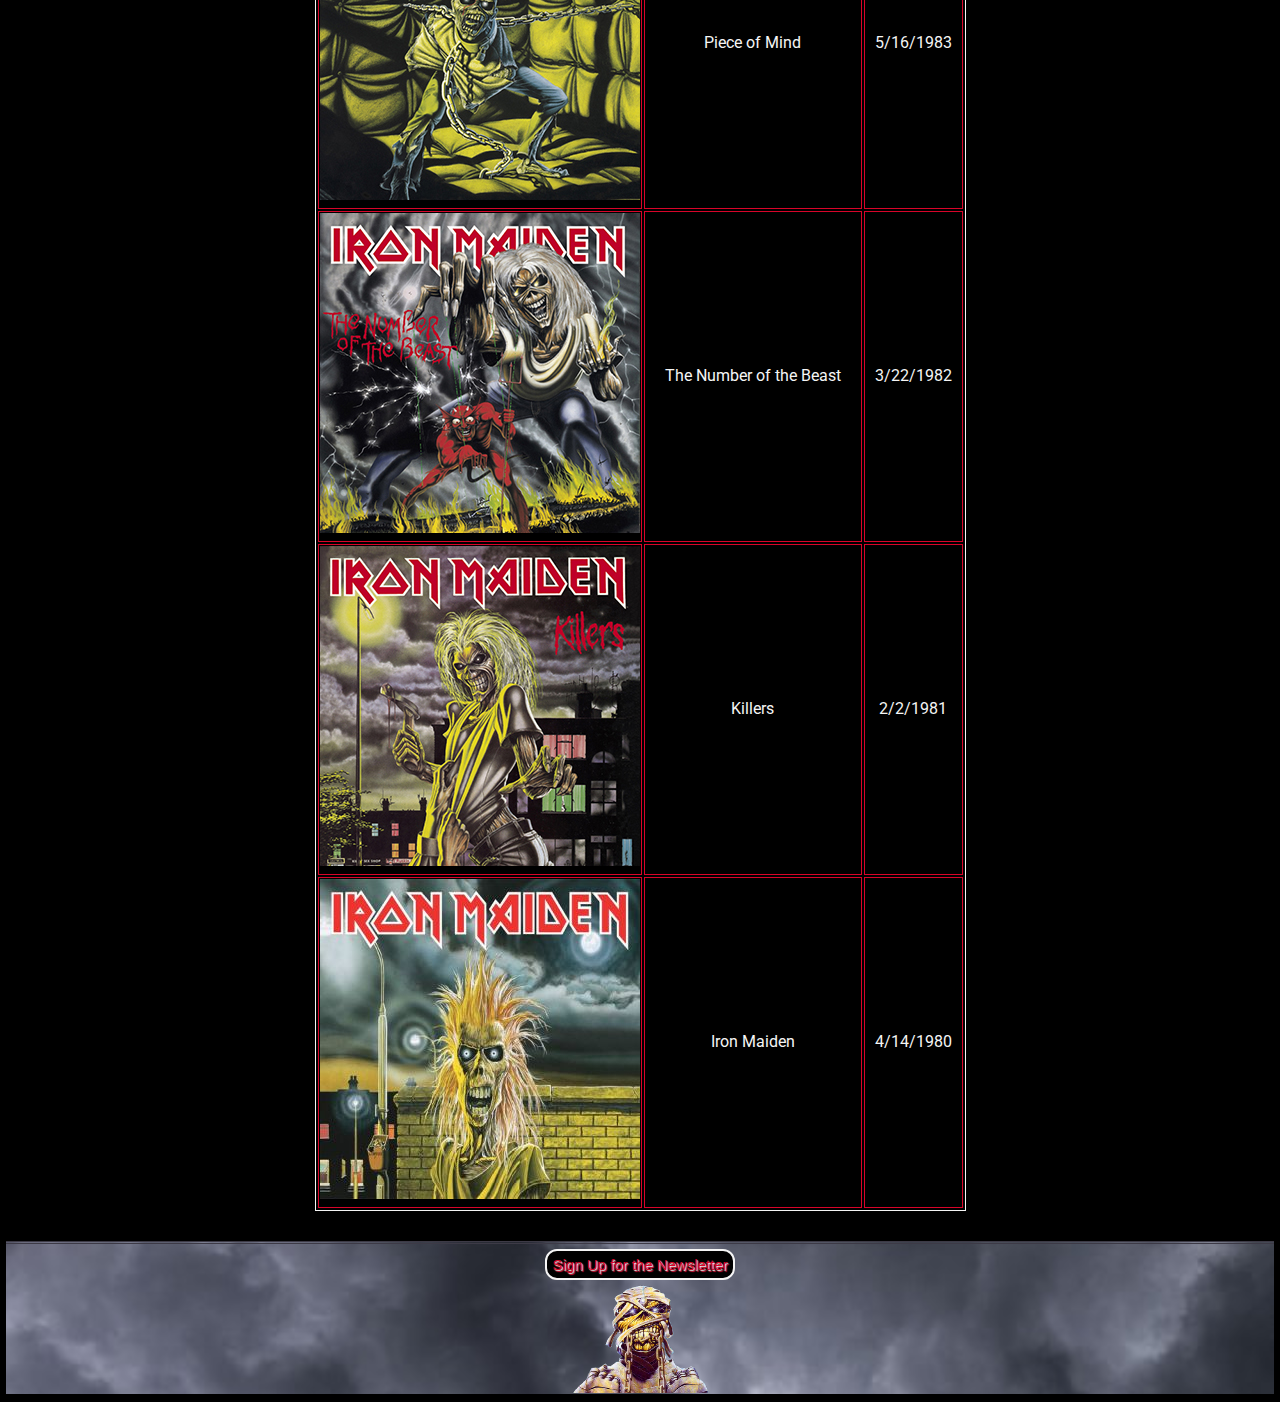
<file: html/discography.html>
<!DOCTYPE html>
<html lang="en">
<head>
    <meta charset="UTF-8">
    <meta http-equiv="X-UA-Compatible" content="IE=edge">
    <meta name="viewport" content="width=device-width, initial-scale=1.0">
    <title>Discography</title>
    <link rel="stylesheet" href="../css/index-styles.css" />
    <link rel="preconnect" href="https://fonts.googleapis.com">
<link rel="preconnect" href="https://fonts.gstatic.com" crossorigin>
<link href="https://fonts.googleapis.com/css2?family=Roboto:wght@300&display=swap" rel="stylesheet"> 
</head>
<body>

    <header>
        <img src="../images/iron-maiden-logo.png" alt="Iron Maiden Logo" class="top-logo">
        <h1>Fan Page</h1>

        <div class="navbar">
            <a href="../index.html">Home</a>
            <div class="dropdown">
              <button class="dropbtn">More...
                <i class="fa fa-caret-down"></i>
              </button>
              <div class="dropdown-content">
                <li><a href="discography.html">Discography</a></li>
                <li><a href="quotes.html">Quotes & Lyrics</a></li>
                <li><a href="tour-photos.html">Tour Photos</a></li>
                <li><a href="links.html">Links</a></li>
              </div>
            </div>
          </div> 

        <nav>
            <ul class="top-nav-bar">
                <li><a href="../index.html">Home</a></li>
                <li><a href="discography.html">Discography</a></li>
                <li><a href="quotes.html">Quotes & Lyrics</a></li>
                <li><a href="tour-photos.html">Tour Photos</a></li>
                <li><a href="links.html">Links</a></li>
            </ul>
        </nav>
    </header>

    <main>
        <section>
            <h2 class="section-head">Discography</h2>
            <h3>Studio Albums</h3>
            <table class="center-table">
                <thead>
                    <tr>
                        <th>Album Cover</th>
                        <th>Album Name</th>
                        <th>Release Date</th>
                    </tr>
                </thead>
                <tbody>
                    <tr>
                        <td><img src="../images/senjutsu.jpg" alt="Senjutsu Album Cover" class="table-albums"></td>
                        <td>Senjutsu</td>
                        <td>9/3/2021</td>
                    </tr>
                    <tr>
                        <td><img src="../images/album-the-book-of-souls.jpg" alt="Book of Souls Album Cover"
                                class="table-albums"></td>
                        <td>The Book of Souls</td>
                        <td>9/4/2015</td>
                    </tr>
                    <tr>
                        <td><img src="../images/album-final-frontier.jpg" alt="The Final Frontier Album Cover"
                                class="table-albums"></td>
                        <td>The Final Frontier</td>
                        <td>8/16/2010</td>
                    </tr>
                    <tr>
                        <td><img src="../images/album-a-matter-of-life-and-death.jpg"
                                alt="A Matter of Life and Death Album Cover" class="table-albums"></td>
                        <td>A Matter of Life and Death</td>
                        <td>8/28/2006</td>
                    </tr>
                    <tr>
                        <td><img src="../images/album-dance-of-death.jpg" alt="Dance of Death Album Cover"
                                class="table-albums"></td>
                        <td>Dance of Death</td>
                        <td>9/8/2003</td>
                    </tr>
                    <tr>
                        <td><img src="../images/album-brave-new-world.jpg" alt="Brave New World Album Cover"
                                class="table-albums"></td>
                        <td>Brave New World</td>
                        <td>5/29/2000</td>
                    </tr>
                    <tr>
                        <td><img src="../images/album-virtual-xi.jpg" alt="Virtual XI Album Cover" class="table-albums">
                        </td>
                        <td>Virtual XI</td>
                        <td>3/23/1998</td>
                    </tr>
                    <tr>
                        <td><img src="../images/album-the-x-factor.jpg" alt="The X Factor Album Cover"
                                class="table-albums"></td>
                        <td>The X Factor</td>
                        <td>10/2/1995</td>
                    </tr>
                    <tr>
                        <td><img src="../images/album-fear-of-the-dark.jpg" alt="Fear of the Dark Album Cover"
                                class="table-albums"></td>
                        <td>Fear of the Dark</td>
                        <td>5/11/1992</td>
                    </tr>
                    <tr>
                        <td><img src="../images/album-no-prayer-for-the-dying.jpg"
                                alt="No Prayer for the Dying Album Cover" class="table-albums"></td>
                        <td>No Prayer for the Dying</td>
                        <td>1/10/1990</td>
                    </tr>
                    <tr>
                        <td><img src="../images/album-seventh-son.jpg" alt="Seventh Son of a Seventh Son Album Cover"
                                class="table-albums"></td>
                        <td>Seventh Son of a Seventh Son</td>
                        <td>4/11/1988</td>
                    </tr>
                    <tr>
                        <td><img src="../images/album-somewhere-in-time.jpg" alt="Somewhere in Time Album Cover"
                                class="table-albums"></td>
                        <td>Somewhere in Time</td>
                        <td>9/29/1986</td>
                    </tr>
                    <tr>
                        <td><img src="../images/album-power-slave.jpg" alt="Powerslave Album Cover" class="table-albums">
                        </td>
                        <td>Powerslave</td>
                        <td>9/3/1984</td>
                    </tr>
                    <tr>
                        <td><img src="../images/album-piece-of-mind.jpg" alt="Piece of Mind Album Cover"
                                class="table-albums"></td>
                        <td>Piece of Mind</td>
                        <td>5/16/1983</td>
                    </tr>
                    <tr>
                        <td><img src="../images/album-number-of-the-beast.jpg" alt="Number of the Beast Album Cover"
                                class="table-albums"></td>
                        <td>The Number of the Beast</td>
                        <td>3/22/1982</td>
                    </tr>
                    <tr>
                        <td><img src="../images/album-killers.jpg" alt="Killers Album Cover" class="table-albums"></td>
                        <td>Killers</td>
                        <td>2/2/1981</td>
                    </tr>
                    <tr>
                        <td><img src="../images/album-iron-maiden.jpg" alt="Iron Maiden 1980 Album Cover"
                                class="table-albums"></td>
                        <td>Iron Maiden</td>
                        <td>4/14/1980</td>
                    </tr>
                </tbody>
            </table>
        </section>

    </main>

    <footer>
        <button id="newsletter-button">
            <a href="newsletter/info.html">Sign Up for the Newsletter</a>
        </button>
        <img src="../images/eddie transparent.png" alt="Eddie" class="logo-bottom">
    </footer>
    
</body>
</html>
</file>
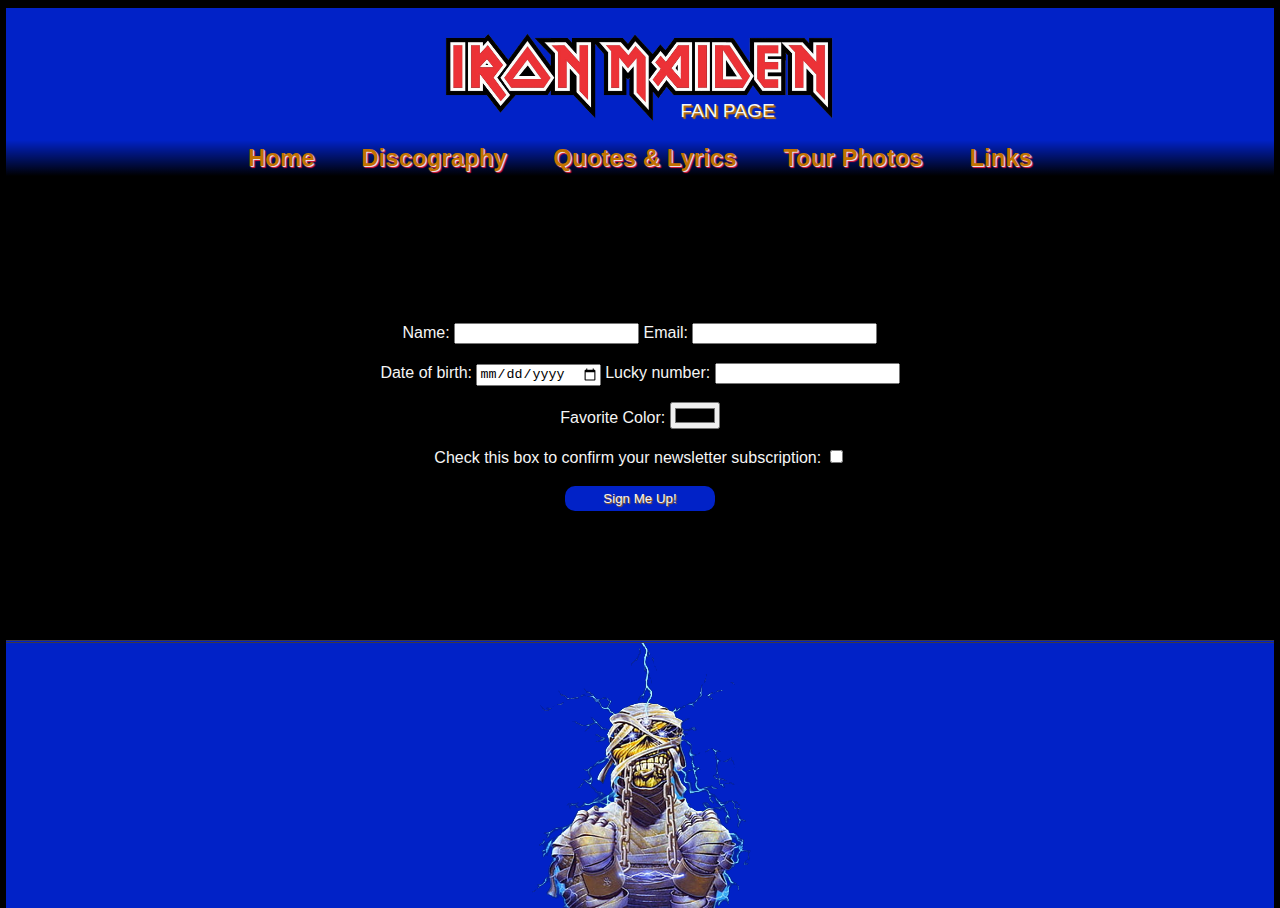
<file: html/info.html>
<!DOCTYPE html>
<html lang="en">

<head>
    <meta charset="UTF-8">
    <meta http-equiv="X-UA-Compatible" content="IE=edge">
    <meta name="viewport" content="width=device-width, initial-scale=1.0">
    <title>Newsletter</title>
    <link rel="stylesheet" href="../css/info-styles.css" />
    <link rel="index" href="../index.html" />
</head>

<body>

    <header>
        <img src="../images/iron-maiden-logo.png" alt="Iron Maiden Logo" class="top-logo">
        <h1 class="welcome">FAN PAGE</h1>
        <nav>
            <ul class="top-nav-bar">
                <li><a href="../index.html">Home</a></li>
                <li><a href="discography.html">Discography</a></li>
                <li><a href="quotes.html">Quotes & Lyrics</a></li>
                <li><a href="tour-photos.html">Tour Photos</a></li>
                <li><a href="links.html">Links</a></li>
            </ul>
        </nav>
    </header>

    <main>
        <div class="form-box">
            <form action="/registration" method="POST">
                <p>
                    <label for="name">Name: </label>
                    <input id="name" name="name" type="text" required />

                    <label for="email">Email: </label>
                    <input id="email" name="email" type="email" required />
                </p>
                <p>
                    <label for="date-of-birth">Date of birth: </label>
                    <input id="date-of-birth" name="date-of-birth" type="date" />

                    <label for="lucky-number">Lucky number: </label>
                    <input id="lucky-number" name="lucky-number" type="number" />
                </p>
                <p>
                    <label for="favorite-color">Favorite Color: </label>
                    <input id="favorite-color" name="favorite-color" type="color">
                </p>
                <p>
                    <label for="confirmation">Check this box to confirm your newsletter subscription: </label>
                    <input id="confirmation" name="confirmation" type="checkbox" />
                </p>
                <input id="submit" name="submit" type="submit" value="Sign Me Up!" />
        </div>
        </form>

    </main>

    <footer>
        <img src="../images/eddie-transparent2.png" alt="Eddie" class="eddie-bottom">
    </footer>

</body>

</html>
</file>
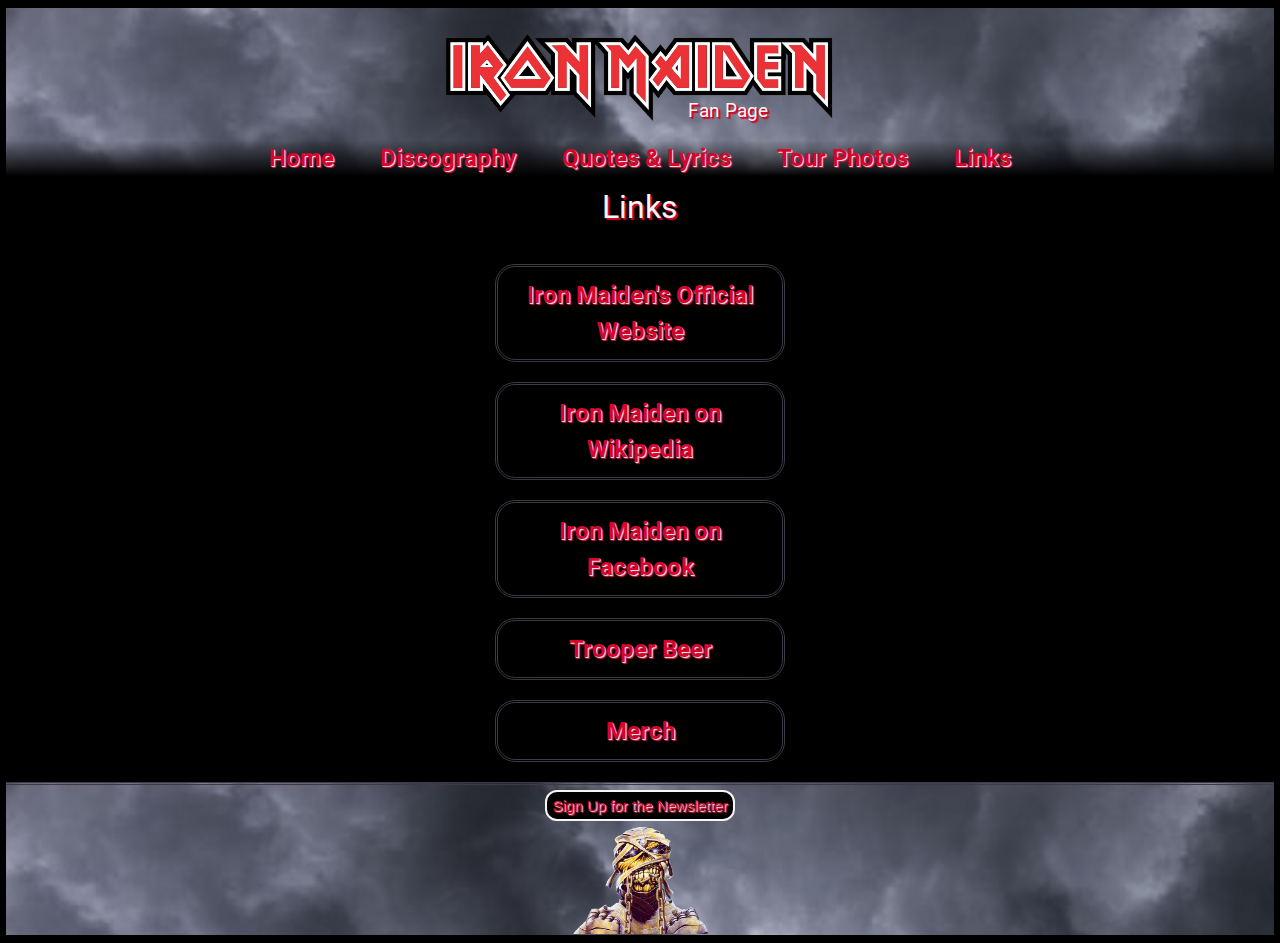
<file: html/links.html>
<!DOCTYPE html>
<html lang="en">
<head>
    <meta charset="UTF-8">
    <meta http-equiv="X-UA-Compatible" content="IE=edge">
    <meta name="viewport" content="width=device-width, initial-scale=1.0">
    <title>Links</title>
    <link rel="stylesheet" href="../css/index-styles.css" />
    <link rel="preconnect" href="https://fonts.googleapis.com">
<link rel="preconnect" href="https://fonts.gstatic.com" crossorigin>
<link href="https://fonts.googleapis.com/css2?family=Roboto:wght@300&display=swap" rel="stylesheet"> 
</head>
<body>

    <header>
        <img src="../images/iron-maiden-logo.png" alt="Iron Maiden Logo" class="top-logo">
        <h1>Fan Page</h1>

        <div class="navbar">
            <a href="../index.html">Home</a>
            <div class="dropdown">
              <button class="dropbtn">More...
                <i class="fa fa-caret-down"></i>
              </button>
              <div class="dropdown-content">
                <li><a href="discography.html">Discography</a></li>
                <li><a href="quotes.html">Quotes & Lyrics</a></li>
                <li><a href="tour-photos.html">Tour Photos</a></li>
                <li><a href="links.html">Links</a></li>
              </div>
            </div>
          </div> 

        <nav>
            <ul class="top-nav-bar">
                <li><a href="../index.html">Home</a></li>
                <li><a href="discography.html">Discography</a></li>
                <li><a href="quotes.html">Quotes & Lyrics</a></li>
                <li><a href="tour-photos.html">Tour Photos</a></li>
                <li><a href="links.html">Links</a></li>
            </ul>
        </nav>
    </header>
    
    <main>

        <section id="links-section">
            <h2 class="section-head">Links</h2>
            <ul>
                <li class="link-list"><a href="https://www.ironmaiden.com/">Iron Maiden's Official Website</a></li>
                <li class="link-list"><a href="https://en.wikipedia.org/wiki/Iron_Maiden">Iron Maiden on Wikipedia</a>
                </li>
                <li class="link-list"><a href="https://www.facebook.com/ironmaiden/">Iron Maiden on Facebook</a></li>
                <li class="link-list"><a href="https://www.ironmaidenbeer.com/">Trooper Beer</a></li>
                <li class="link-list"><a href="https://merch.ironmaiden.com/">Merch</a></li>
            </ul>

        </section>

    </main>

    <footer id="links-footer">
        <button id="newsletter-button">
            <a href="newsletter/info.html">Sign Up for the Newsletter</a>
        </button>
        <img src="../images/eddie transparent.png" alt="Eddie" class="logo-bottom">
    </footer>

</body>
</html>
</file>
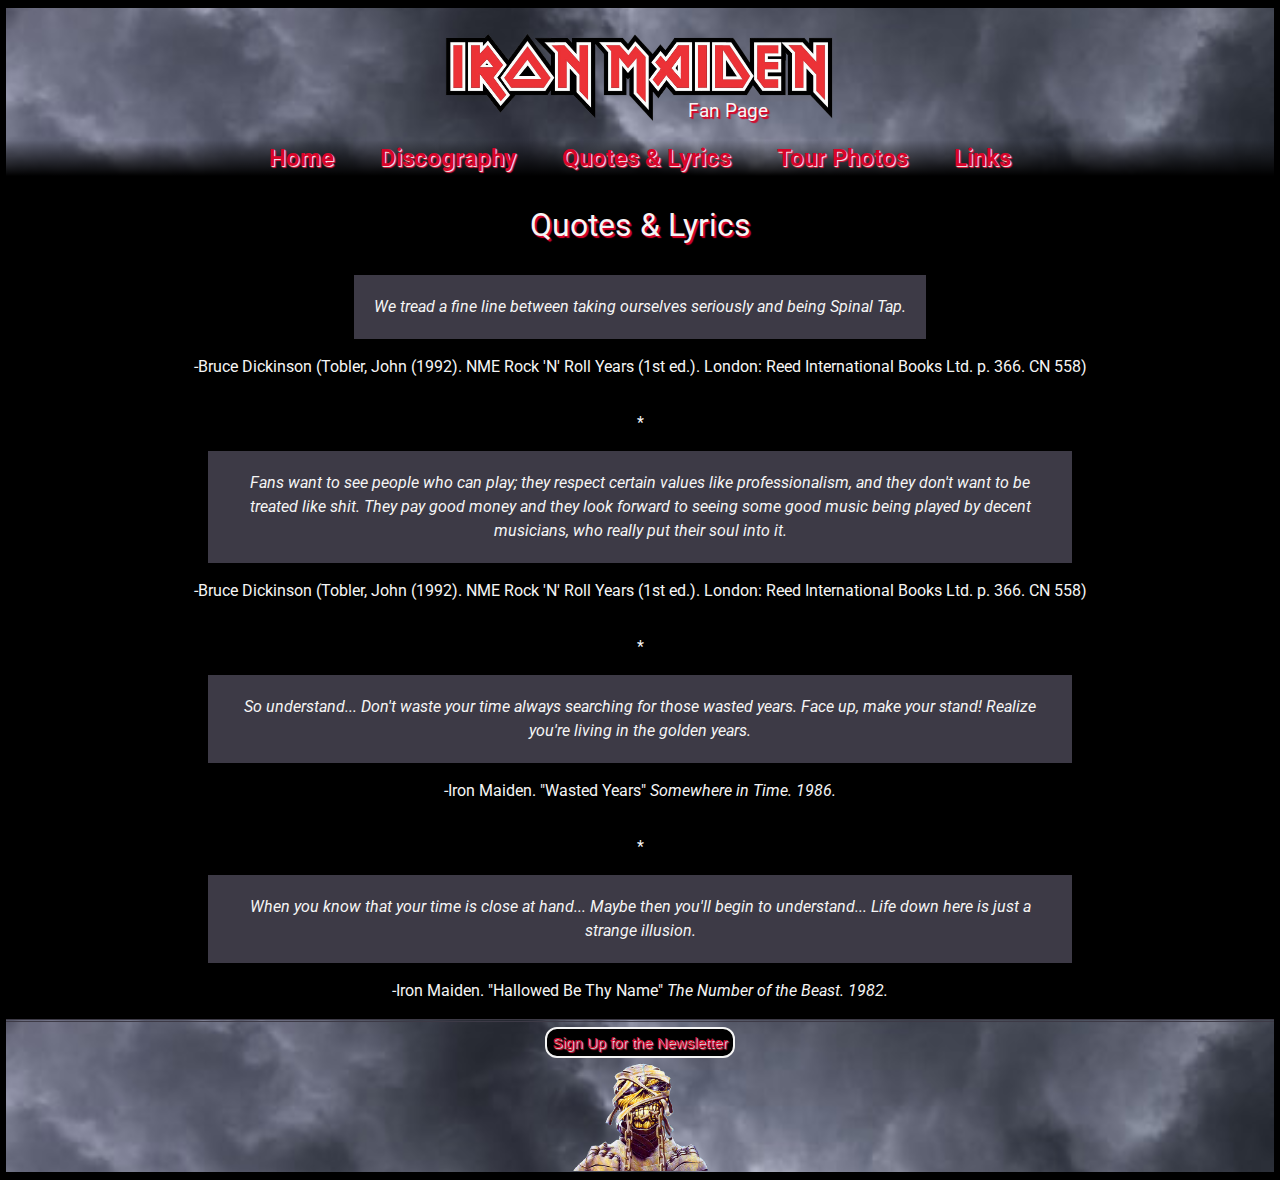
<file: html/quotes.html>
<!DOCTYPE html>
<html lang="en">
<head>
    <meta charset="UTF-8">
    <meta http-equiv="X-UA-Compatible" content="IE=edge">
    <meta name="viewport" content="width=<device-width>, initial-scale=1.0">
    <title>Quotes & Lyrics</title>
    <link rel="stylesheet" href="../css/index-styles.css" />
    <link rel="preconnect" href="https://fonts.googleapis.com">
<link rel="preconnect" href="https://fonts.gstatic.com" crossorigin>
<link href="https://fonts.googleapis.com/css2?family=Roboto:wght@300&display=swap" rel="stylesheet"> 
</head>
<body>

    <header>
        <img src="../images/iron-maiden-logo.png" alt="Iron Maiden Logo" class="top-logo">
        <h1>Fan Page</h1>

        <div class="navbar">
            <a href="../index.html">Home</a>
            <div class="dropdown">
              <button class="dropbtn">More...
                <i class="fa fa-caret-down"></i>
              </button>
              <div class="dropdown-content">
                <li><a href="discography.html">Discography</a></li>
                <li><a href="quotes.html">Quotes & Lyrics</a></li>
                <li><a href="tour-photos.html">Tour Photos</a></li>
                <li><a href="links.html">Links</a></li>
              </div>
            </div>
          </div> 

        <nav>
            <ul class="top-nav-bar">
                <li><a href="../index.html">Home</a></li>
                <li><a href="discography.html">Discography</a></li>
                <li><a href="quotes.html">Quotes & Lyrics</a></li>
                <li><a href="tour-photos.html">Tour Photos</a></li>
                <li><a href="links.html">Links</a></li>
            </ul>
        </nav>
    </header>
    
    <main>

        <section id="quotes-section">
            <h2 class="section-head">Quotes & Lyrics</h2>

            <blockquote class="quote" cite="https://en.wikiquote.org/wiki/Bruce_Dickinson">
                We tread a fine line between taking ourselves seriously and being Spinal Tap.
            </blockquote>
            <p>-Bruce Dickinson (Tobler, John (1992). NME Rock 'N' Roll Years (1st ed.). London: Reed International
                Books Ltd. p. 366. CN
                558)</p>

            <p>*</p>

            <blockquote class="quote" cite="https://en.wikiquote.org/wiki/Bruce_Dickinson">
                Fans want to see people who can play; they respect certain values like professionalism, and they don't
                want to be treated like shit. They pay good money and they look forward to seeing some good music being
                played by decent musicians, who really put their soul into it.
            </blockquote>
            <p>-Bruce Dickinson (Tobler, John (1992). NME Rock 'N' Roll Years (1st ed.). London: Reed International
                Books Ltd. p. 366. CN
                558)</p>

            <p>*</p>

            <blockquote class="quote" cite="https://en.wikipedia.org/wiki/Wasted_Years">
                So understand...
                Don't waste your time always searching for those wasted years.
                Face up, make your stand!
                Realize you're living in the golden years.
            </blockquote>
            <p>-Iron Maiden. "Wasted Years" <span class="italic">Somewhere in Time. 1986.</span></p>

            <p>*</p>

            <blockquote class="quote" cite="https://en.wikipedia.org/wiki/Hallowed_Be_Thy_Name_(song)">
                When you know that your time is close at hand...
                Maybe then you'll begin to understand...
                Life down here is just a strange illusion.
            </blockquote>
            <p>-Iron Maiden. "Hallowed Be Thy Name" <span class="italic">The Number of the Beast. 1982.</span></p>
        </section>

    </main>

    <footer>
        <button id="newsletter-button">
            <a href="newsletter/info.html">Sign Up for the Newsletter</a>
        </button>
        <img src="../images/eddie transparent.png" alt="Eddie" class="logo-bottom">
    </footer>

</body>
</html>
</file>
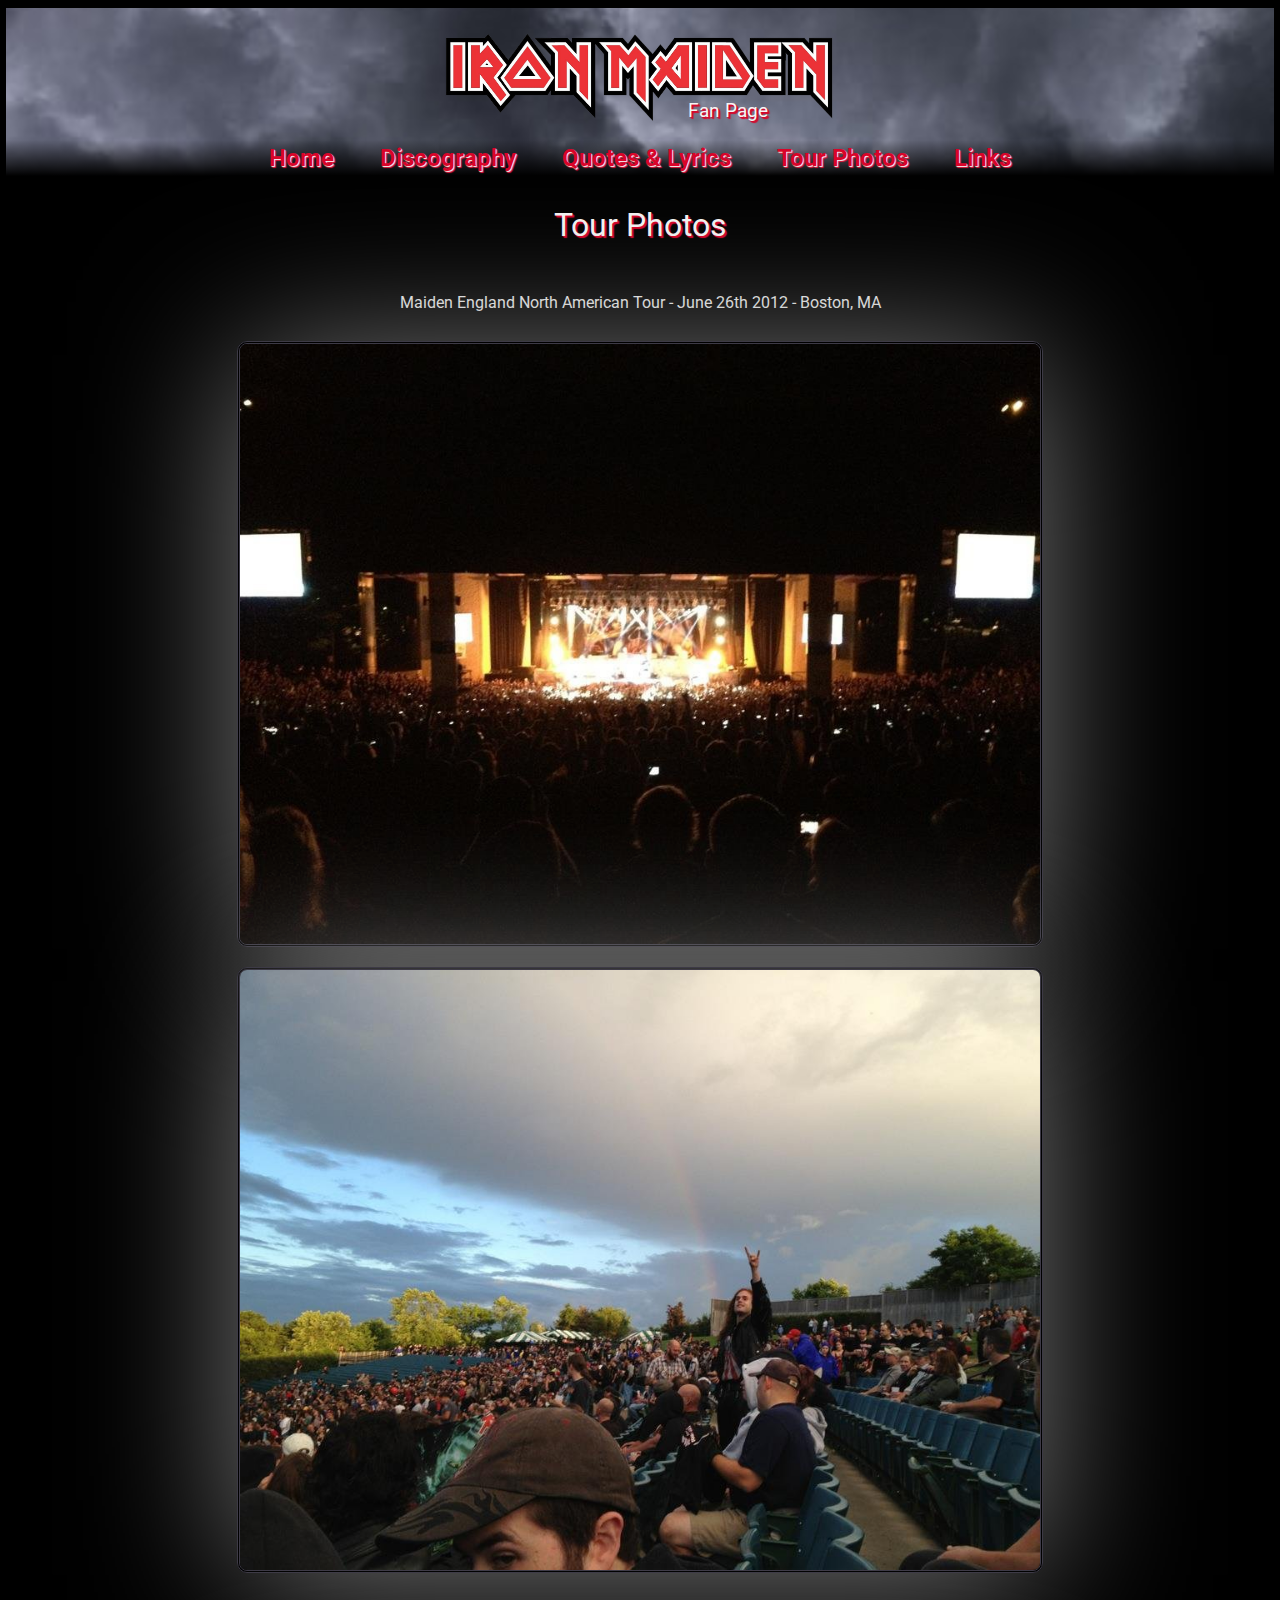
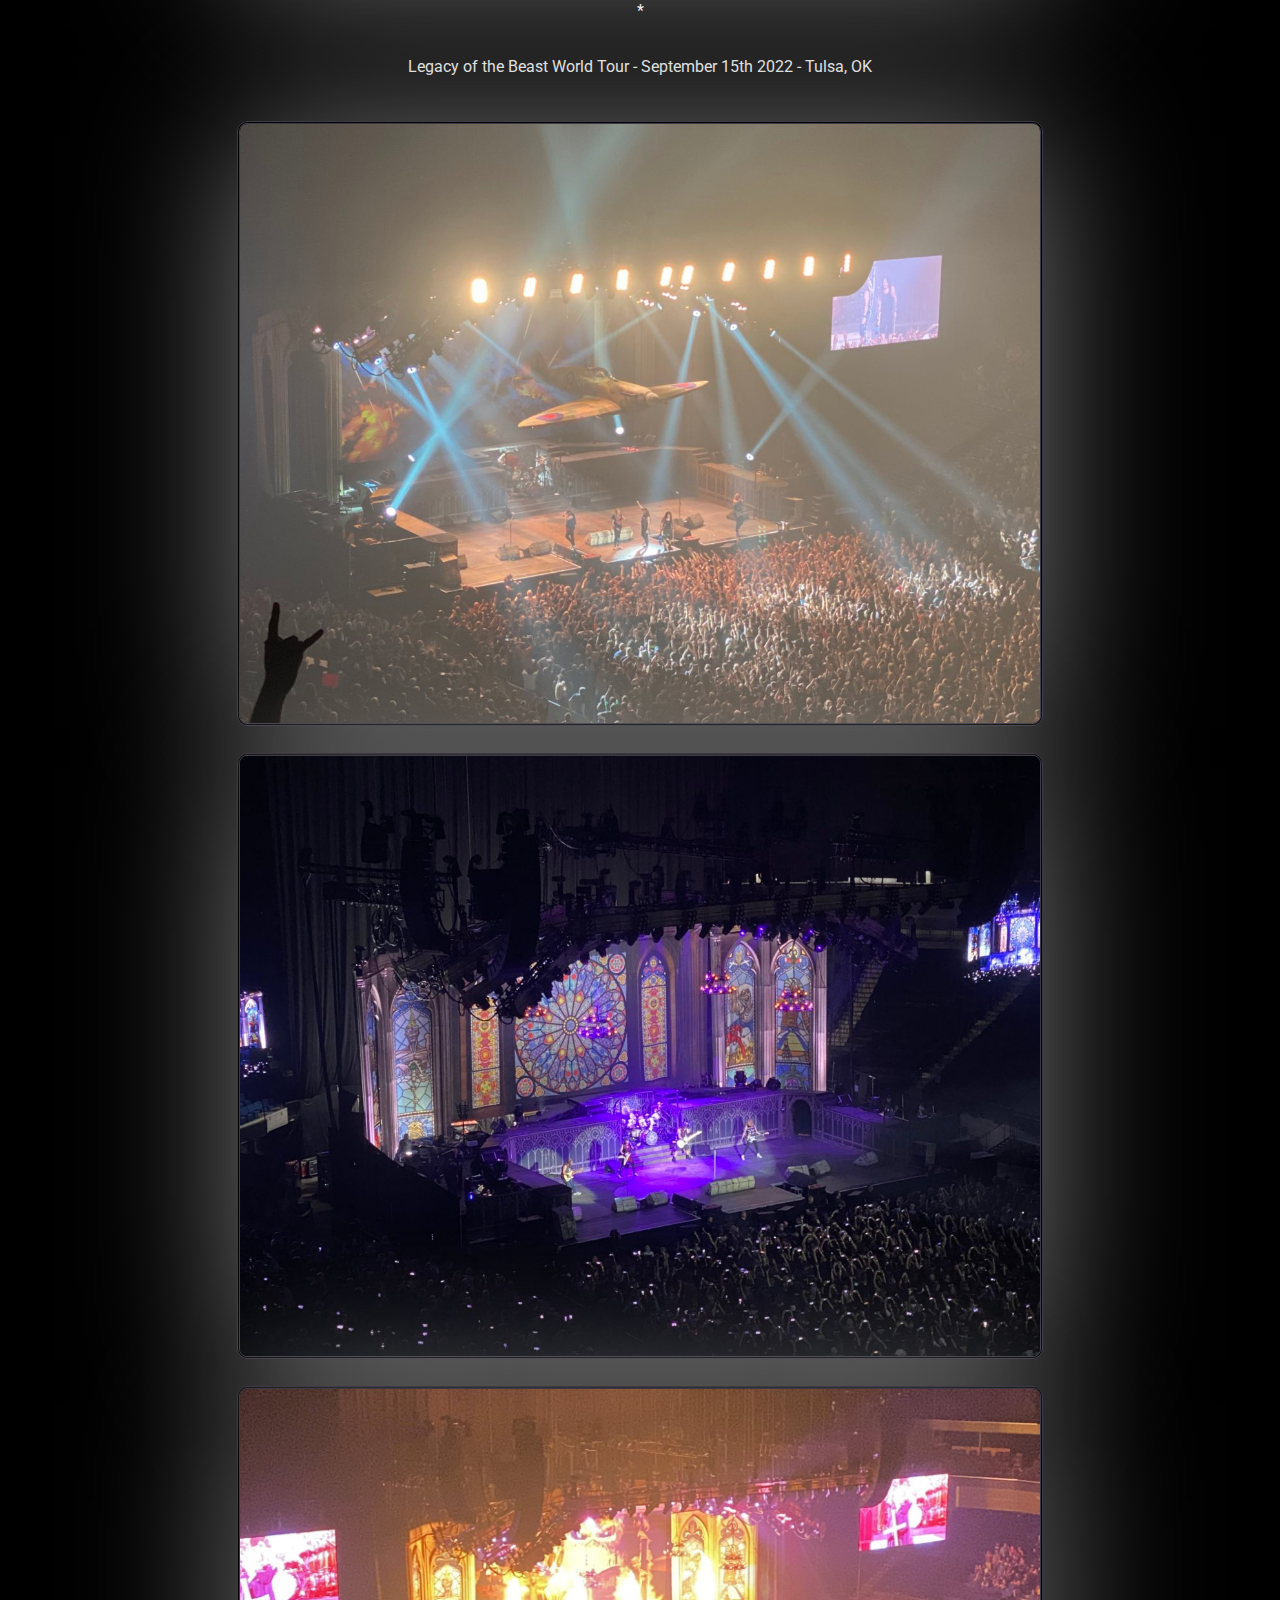
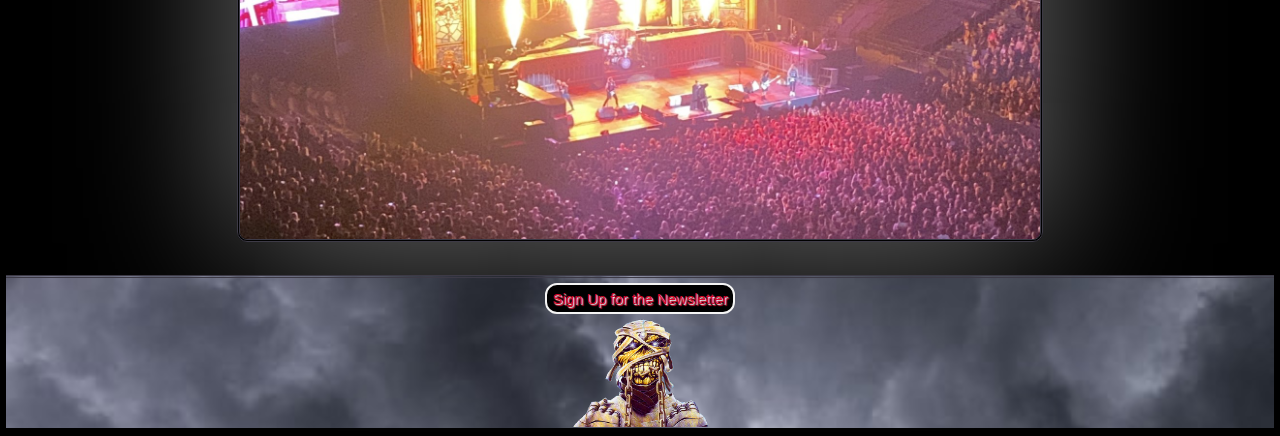
<file: html/tour-photos.html>
<!DOCTYPE html>
<html lang="en">
<head>
    <meta charset="UTF-8">
    <meta http-equiv="X-UA-Compatible" content="IE=edge">
    <meta name="viewport" content="width=device-width, initial-scale=1.0">
    <title>Tour Photos</title>
    <link rel="stylesheet" href="../css/index-styles.css" />
    <link rel="preconnect" href="https://fonts.googleapis.com">
<link rel="preconnect" href="https://fonts.gstatic.com" crossorigin>
<link href="https://fonts.googleapis.com/css2?family=Roboto:wght@300&display=swap" rel="stylesheet"> 
</head>
<body>

    <header>
        <img src="../images/iron-maiden-logo.png" alt="Iron Maiden Logo" class="top-logo">
        <h1>Fan Page</h1>

        <div class="navbar">
            <a href="../index.html">Home</a>
            <div class="dropdown">
              <button class="dropbtn">More...
                <i class="fa fa-caret-down"></i>
              </button>
              <div class="dropdown-content">
                <li><a href="discography.html">Discography</a></li>
                <li><a href="quotes.html">Quotes & Lyrics</a></li>
                <li><a href="tour-photos.html">Tour Photos</a></li>
                <li><a href="links.html">Links</a></li>
              </div>
            </div>
          </div> 

        <nav>
            <ul class="top-nav-bar">
                <li><a href="../index.html">Home</a></li>
                <li><a href="discography.html">Discography</a></li>
                <li><a href="quotes.html">Quotes & Lyrics</a></li>
                <li><a href="tour-photos.html">Tour Photos</a></li>
                <li><a href="links.html">Links</a></li>
            </ul>
        </nav>
    </header>
    
    <main>

        <section id="tour-photos-section">
            <h2 class="section-head">Tour Photos</h2>

            <p>Maiden England North American Tour - June 26th 2012 - Boston, MA</p>

            <img src="../images/maiden england tour boston june 26 2012 2.jpg" alt="Maiden England Stage"
                class="tour-photo">
            <img src="../images/maiden england tour boston june 26 2012.jpg" alt="Maiden England Rainbow"
                class="tour-photo">

            <p>*</p>

            <p>Legacy of the Beast World Tour - September 15th 2022 - Tulsa, OK</p>
            <p>
                <img src="../images/legacy-of-the-beast-tulsa-sep-15-2022.jpg" alt="Legacy of the Beast Stage"
                    class="tour-photo">
                <img src="../images/legacy-of-the-beast-tulsa-sep-15-2022.-2.jpg" alt="Legacy of the Beast Stage"
                    class="tour-photo">
                <img src="../images/legacy-of-the-beast-tulsa-sep-15-2022.-3.jpg" alt="Legacy of the Beast Stage"
                    class="tour-photo">
            </p>
        </section>

    </main>

    <footer>
        <button id="newsletter-button">
            <a href="newsletter/info.html">Sign Up for the Newsletter</a>
        </button>
        <img src="../images/eddie transparent.png" alt="Eddie" class="logo-bottom">
    </footer>

</body>
</html>
</file>
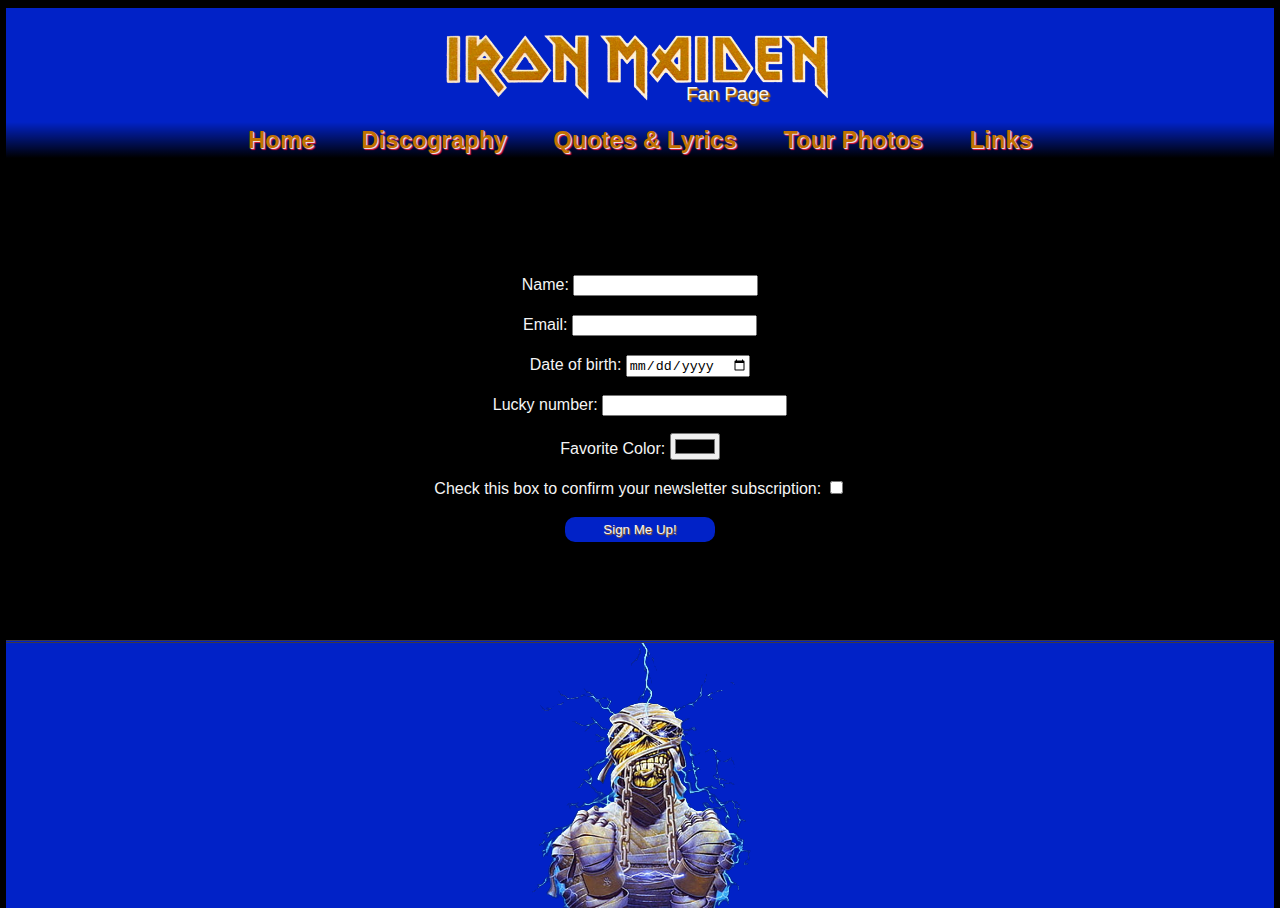
<file: html/newsletter/info.html>
<!DOCTYPE html>
<html lang="en">

<head>
    <meta charset="UTF-8">
    <meta http-equiv="X-UA-Compatible" content="IE=edge">
    <meta name="viewport" content="width=device-width, initial-scale=1.0">
    <title>Newsletter</title>
    <link rel="stylesheet" href="../../css/info-styles.css" />
    <link rel="index" href="././index.html" />
</head>

<body>

    <header>
        <img src="../../images/iron-maiden-powerslave-logo.png" alt="Iron Maiden Logo" class="top-logo">
        <h1>Fan Page</h1>

        <div class="navbar">
            <a href="../../index.html">Home</a>
            <div class="dropdown">
                <button class="dropbtn">More...
                    <i class="fa fa-caret-down"></i>
                </button>
                <div class="dropdown-content">
                    <li><a href="../discography.html">Discography</a></li>
                    <li><a href="../quotes.html">Quotes & Lyrics</a></li>
                    <li><a href="../tour-photos.html">Tour Photos</a></li>
                    <li><a href="../links.html">Links</a></li>
                </div>
            </div>
        </div>

        <nav>
            <ul class="top-nav-bar">
                <li><a href="../../index.html">Home</a></li>
                <li><a href="../discography.html">Discography</a></li>
                <li><a href="../quotes.html">Quotes & Lyrics</a></li>
                <li><a href="../tour-photos.html">Tour Photos</a></li>
                <li><a href="../links.html">Links</a></li>
            </ul>
        </nav>
    </header>

    <main>
        <div class="form-box">
            <form action="/registration" method="POST">
                <p>
                    <label for="name">Name: </label>
                    <input id="name" name="name" type="text" required />
                </p>
                <p>
                    <label for="email">Email: </label>
                    <input id="email" name="email" type="email" required />
                </p>
                <p>
                    <label for="date-of-birth">Date of birth: </label>
                    <input id="date-of-birth" name="date-of-birth" type="date" />
                </p>
                <p>
                    <label for="lucky-number">Lucky number: </label>
                    <input id="lucky-number" name="lucky-number" type="number" />
                </p>
                <p>
                    <label for="favorite-color">Favorite Color: </label>
                    <input id="favorite-color" name="favorite-color" type="color">
                </p>
                <p>
                    <label for="confirmation">Check this box to confirm your newsletter subscription: </label>
                    <input id="confirmation" name="confirmation" type="checkbox" />
                </p>
                <input id="submit" name="submit" type="submit" value="Sign Me Up!" />
        </div>
        </form>

    </main>

    <footer>
        <img src="../../images/eddie-transparent2.png" alt="Eddie" class="eddie-bottom">
    </footer>

</body>

</html>
</file>
<file: css/index-styles.css>
html {
  box-sizing: border-box;
}

body {
  font-family: 'Roboto', sans-serif;
  text-align: center;
  color: whitesmoke;
  line-height: 1.5;
  background-color: black;
  display: flex;
  flex-direction: column;
  justify-content: center;
  align-items: center;
}

header {
  background: rgb(0, 0, 0) center/cover url("../images/strom-clouds.jpg") no-repeat;
  position: sticky;
  max-height: 15vh;
  display: grid;
  grid-template-columns: 1fr 1fr;
  grid-template-areas:
    "nav logo"
    "nav logo"
    "nav text";
  align-items: center;
  justify-items: center;
  width: 99vw;
  border-bottom: #3d3a46 double;
}

.top-logo {
  grid-area: logo;
  max-width: 180px;
  margin: 25px 5px 0 0;
}

nav {
  visibility: hidden;
}

.navbar {
  grid-area: nav;
  overflow: hidden;
  background-color: rgba(5, 4, 4, 0.675);
  font-family: 'Roboto', sans-serif;
  border-radius: 5px;
  margin-top: 10px;
  margin-left: 19px;
}

.navbar a {
  float: left;
  font-size: 16px;
  color: #d90429;
  font-weight: bolder;
  text-align: center;
  padding: 14px 16px;
  text-decoration: none;
}

.dropdown {
  float: left;
  overflow: hidden;
  margin-top: 2px;
}

.dropdown .dropbtn {
  font-size: 16px;
  border: none;
  outline: none;
  color: #d90429;
  font-weight: bolder;
  padding: 14px 16px;
  background-color: inherit;
  font-family: inherit;
  text-align: center;
  color: #d90429;
  text-shadow: 1px 1px 1px whitesmoke, 2px 2px 1px #d90429;
}

.navbar a:hover,
.dropdown:hover .dropbtn {
  background-color: black;
}

.dropdown-content {
  display: none;
  position: absolute;
  background-color: #171616;
  min-width: 160px;
  box-shadow: 0px 8px 16px 0px rgba(26, 25, 25, 0.2);
  z-index: 1;
  list-style-type: none;
}

.dropdown-content a {
  float: none;
  color: black;
  padding: 12px 16px;
  text-decoration: none;
  display: block;
  text-align: left;
}

.dropdown-content a:hover {
  background-color: rgba(70, 69, 69, 0.2);
}

.dropdown:hover .dropdown-content {
  display: block;
}

h1 {
  grid-area: text;
  text-transform: capitalize;
  text-shadow: 1px 1px 1px #d90429, 2px 2px 1px #d90429;
  color: whitesmoke;
  margin: 0 0 15px 0;
  font-weight: normal;
  font-size: 1.2rem;
  text-decoration-thickness: 2px;
  margin-top: 5px;
}

a:link {
  color: #d90429;
  text-decoration: none;
  text-shadow: 1px 1px 1px whitesmoke, 2px 2px 1px #d90429;
}

a:visited {
  color: #d90429;
  text-decoration: none;
  text-shadow: 1px 1px 1px whitesmoke, 2px 2px 1px #d90429;
}

a:hover {
  text-decoration: none;
  color: white;
  text-decoration: none;
  text-shadow: 1px 1px 1px #d90429, 2px 2px 1px #d90429;
}

section {
  display: flex;
  flex-direction: column;
  justify-items: center;
  align-items: center;
}

.small-eddie {
  width: 150px;
  padding: 30px 0 0 0;
}

figure {
  margin-top: 0;
  max-width: 99%;
  display: flex;
  flex-direction: column;
  margin: 0;
}

blockquote {
  font-style: italic;
  background-color: #3d3a46;
  padding: 20px;
  margin: 0 2px 2px 0;
}

h2 {
  text-align: center;
  text-transform: capitalize;
  text-shadow: 1px 1px 1px #d90429, 2px 2px 1px #d90429;
  text-align: center;
  color: whitesmoke;
  margin: 0%;
  font-weight: normal;
}

.section-head {
  font-size: 2rem;
  padding-top: 2%;
  margin-bottom: 2%;
}

.about-img {
  width: 300px;
  border: #3d3a46 double;
}

.center-table {
  border: 1px solid whitesmoke;
  margin-bottom: 30px;
}

th,
td {
  border: 1px solid #d90429;
}

.table-albums {
  width: 100%;
}

.italic {
  font-style: italic;
}

figure {
  max-width: 90%;
}

.quote {
  margin: 10px 50px 0 50px;
}

.tour-photo {
  max-width: 800px;
  box-shadow: 0 0 8px 8px white inset;
  box-shadow: 0 .5em 10em -0.4em;
  color: grey;
  border: #3d3a46 double;
  border-radius: 10px;
  margin: 10px 0 10px 0;
}

#links-section>ul {
  padding: 0;
}

.link-list {
  background-color: black;
  box-shadow: 0 0 20px 5px black;
  margin: 10%;
  list-style-type: none;
  border: #3d3a46 double;
  border-radius: 20px;
}

#newsletter-button {
  background-color: black;
  border: 2px solid whitesmoke;
  padding: 5px;
  font-size: 15px;
  border-radius: 12px;
  margin: 5px;
}

button:hover {
  text-decoration: none;
  color: #d90429;
  text-decoration: none;
  text-shadow: 1px 1px 1px whitesmoke, 2px 2px 1px whitesmoke;
}

button:link {
  color: whitesmoke;
  text-decoration: none;
  text-shadow: 1px 1px 1px #d90429, 2px 2px 1px #d90429;
}

button:visited {
  color: whitesmoke;
  text-decoration: none;
  text-shadow: 1px 1px 1px #d90429, 2px 2px 1px #d90429;
}

.logo-bottom {
  height: 108px;
}

footer {
  background: rgb(0, 0, 0) center/cover url("../images/strom-clouds.jpg") no-repeat;
  position: sticky;
  width: 99vw;
  height: 150px;
  display: flex;
  flex-direction: column;
  align-items: center;
  justify-items: center;
  border-top: #3d3a46 double;
}


@media only screen and (min-width:825px) {
  .navbar {
    visibility: hidden;
    position: absolute;
  }

  header {
    display: flex;
    flex-direction: column;
    max-height: 100%;
    position: relative;
    border-bottom: none;
  }

  header>h1 {
    margin: -30px 0 50px 175px;
  }

  .top-nav-bar {
    visibility: visible;
    display: inline-block;
    vertical-align: bottom;
    vertical-align: bottom;
    position: absolute;
    bottom: 0;
    right: 0;
  }

  .top-logo {
    grid-area: logo;
    max-width: 400px;
    margin-top: 20px;
  }

  ul {
    grid-area: nav;
    background: linear-gradient(to top, rgb(0, 0, 0) 0%, rgba(0, 0, 0, 0) 100%);
    justify-content: space-around;
    font-weight: bold;
    font-size: 1.5em;
    width: 99vw;
    margin: 15px 0 0 0;
  }

  ul>li {
    display: inline-block;
    padding-left: 20px;
    padding-right: 20px;
  }

  figure {
    max-width: 70%;
  }

  .quote {
    margin: 0 200px 0 200px;
  }

  #links-section>ul {
    display: flex;
    flex-direction: column;
    width: 85%;
    margin-bottom: 10px;
  }

  .link-list {
    margin: 10px;
    padding: 10px;
  }
}
</file>
<file: css/info-styles.css>
html {
  box-sizing: border-box;
  height: 100%;
}

body {
  font-family: 'Roboto', sans-serif;
  text-align: center;
  color: whitesmoke;
  line-height: 1.5;
  background-color: black;
  display: flex;
  flex-direction: column;
  justify-content: space-between;
  align-items: center;
  height: 100%;
}

header {
  background-color: #0122C7;
  position: sticky;
  max-height: 15vh;
  display: grid;
  grid-template-columns: 1fr 1fr;
  grid-template-areas:
    "nav logo"
    "nav logo"
    "nav text";
  align-items: center;
  justify-items: center;
  width: 99vw;
  border-bottom: #3d3a46 double;
}

.top-logo {
  grid-area: logo;
  max-width: 165px;
  margin: 30px 5px 0 0;
}

nav {
  visibility: hidden;
}

.navbar {
  grid-area: nav;
  overflow: hidden;
  background-color: rgba(5, 4, 4, 0.675);
  font-family: 'Roboto', sans-serif;
  border-radius: 5px;
  margin-top: 10px;
  margin-left: 19px;
}

.navbar a {
  float: left;
  font-size: 16px;
  color: #C27200;
  font-weight: bolder;
  text-align: center;
  padding: 14px 16px;
  text-decoration: none;
}

.dropdown {
  float: left;
  overflow: hidden;
  margin-top: 2px;
}

.dropdown .dropbtn {
  font-size: 16px;
  border: none;
  outline: none;
  color: #C27200;
  font-weight: bolder;
  padding: 14px 16px;
  background-color: inherit;
  font-family: inherit;
  text-align: center;
  color: #C27200;
  text-shadow: 1px 1px 1px whitesmoke, 2px 2px 1px #d90429;
}

.navbar a:hover,
.dropdown:hover .dropbtn {
  background-color: black;
}

.dropdown-content {
  display: none;
  position: absolute;
  background-color: #171616;
  min-width: 160px;
  box-shadow: 0px 8px 16px 0px rgba(26, 25, 25, 0.2);
  z-index: 1;
  list-style-type: none;
}

.dropdown-content a {
  float: none;
  color: black;
  padding: 12px 16px;
  text-decoration: none;
  display: block;
  text-align: left;
}

.dropdown-content a:hover {
  background-color: rgba(70, 69, 69, 0.2);
}

.dropdown:hover .dropdown-content {
  display: block;
}

h1 {
  grid-area: text;
  text-transform: capitalize;
  text-shadow: 1px 1px 1px #C27200, 2px 2px 1px #C27200;
  color: whitesmoke;
  margin: 0 0 15px 0;
  font-weight: normal;
  font-size: 1.2rem;
  text-decoration-thickness: 2px;
  margin-top: 5px;
}

a:link {
  color: #C27200;
  text-decoration: none;
  text-shadow: 1px 1px 1px whitesmoke, 2px 2px 1px #d90429;
}

a:visited {
  color: #C27200;
  text-decoration: none;
  text-shadow: 1px 1px 1px whitesmoke, 2px 2px 1px #C27200;
}

a:hover {
  text-decoration: none;
  color: white;
  text-decoration: none;
  text-shadow: 1px 1px 1px #C27200, 2px 2px 1px #C27200;
}

main {
  display: flex;
  flex-direction: column;
  justify-items: center;
  align-items: center;
  max-width: 90%;
  margin: 15px 0;
}

#submit {
  width: 150px;
  border: none;
  border-radius: 10px;
  padding: 5px;
  color: whitesmoke;
  background-color: #0122C7;
  text-shadow: 1px 1px 1px #C27200;
  cursor: pointer;
}

.logo-bottom {
  height: 50px;
}

footer {
  background-color: #0122C7;
  width: 99vw;
  height: 265px;
  display: flex;
  flex-direction: column;
  align-items: center;
  justify-items: center;
  border-top: #3d3a46 double;
}


@media only screen and (min-width:825px) {
  .navbar {
    visibility: hidden;
    position: absolute;
  }

  header {
    display: flex;
    flex-direction: column;
    max-height: 100%;
    position: relative;
    border-bottom: none;
  }

  header>h1 {
    margin: -30px 0 50px 175px;
  }

  .top-nav-bar {
    visibility: visible;
    display: inline-block;
    vertical-align: bottom;
    vertical-align: bottom;
    position: absolute;
    bottom: 0;
    right: 0;
  }

  .top-logo {
    grid-area: logo;
    max-width: 400px;
    margin-top: 20px;
  }

  ul {
    grid-area: nav;
    background: linear-gradient(to top, rgb(0, 0, 0) 0%, rgba(0, 0, 0, 0) 100%);
    justify-content: space-around;
    font-weight: bold;
    font-size: 1.5em;
    width: 99vw;
    margin: 15px 0 0 0;
  }

  ul>li {
    display: inline-block;
    padding-left: 20px;
    padding-right: 20px;
  }
}
</file>
